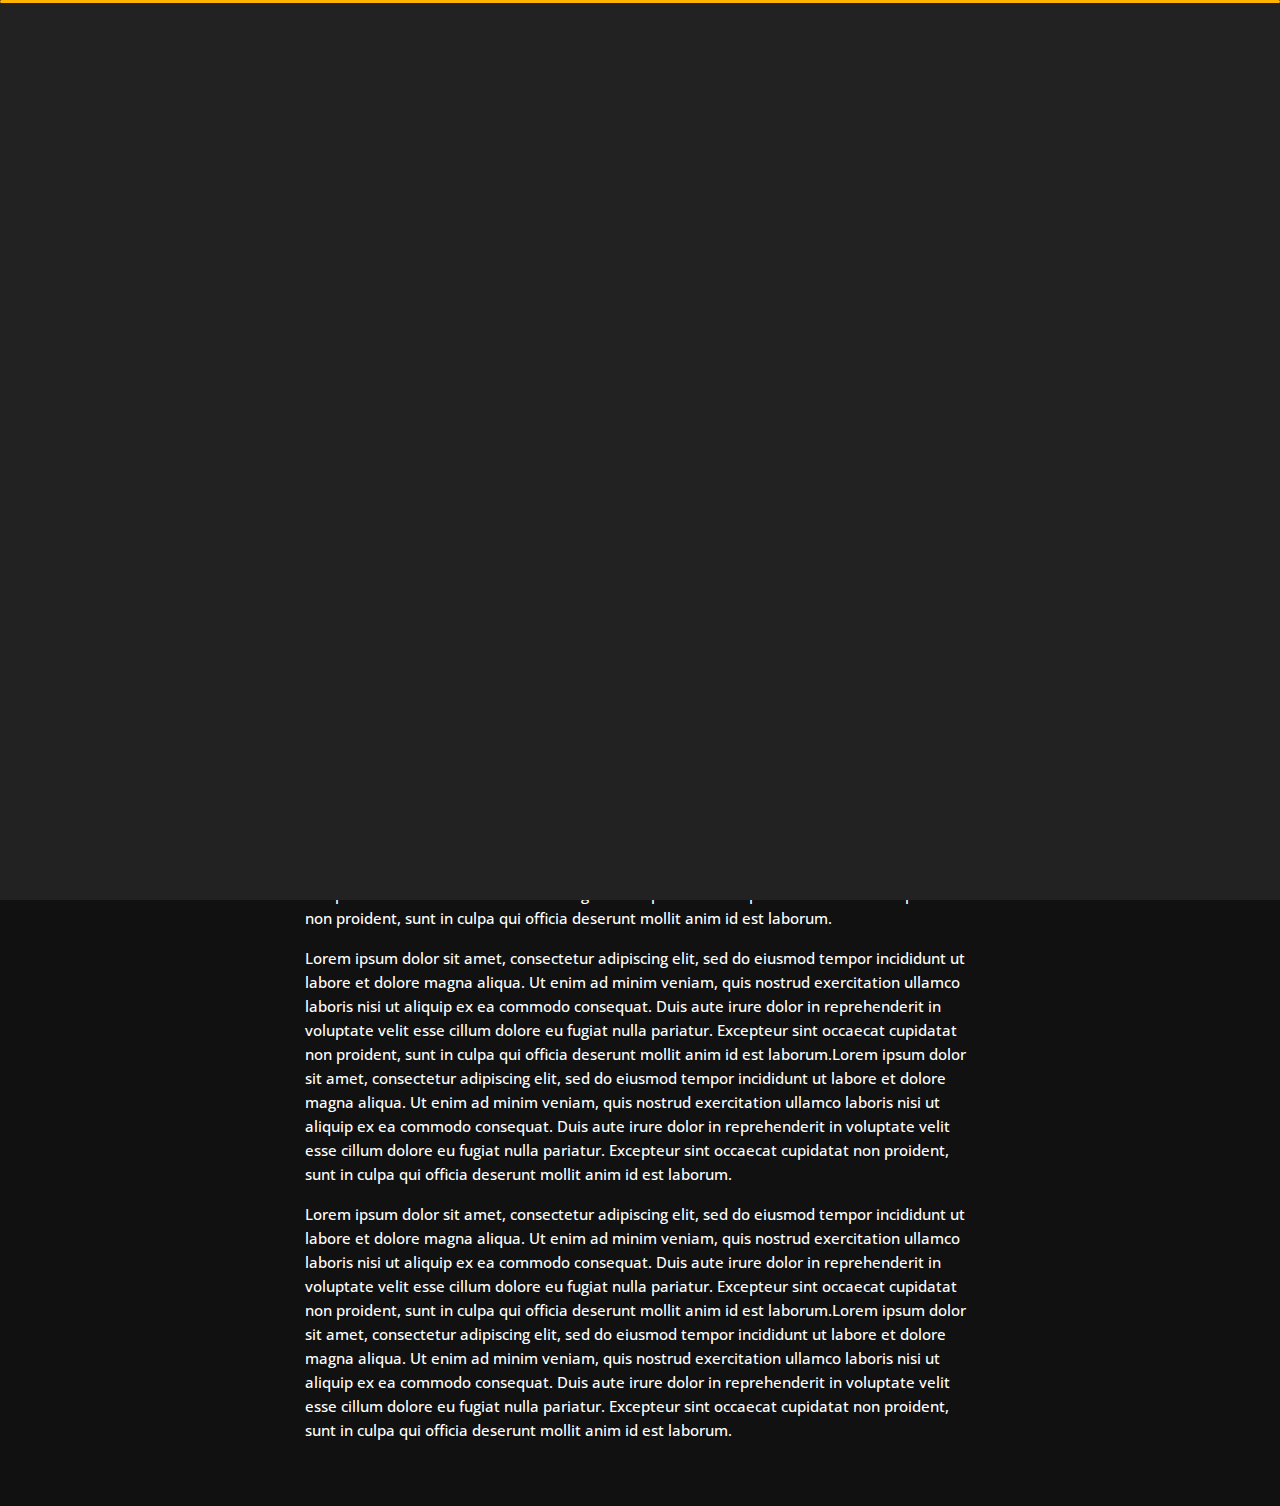
<file: blog-post.html>
<!DOCTYPE html>
<html lang="en">


<head>
    <meta charset="utf-8">
    <title>Blog-Pulkit</title>
    <meta name="viewport" content="width=device-width, initial-scale=1">

    <!-- Template Google Fonts -->
    <link href="https://fonts.googleapis.com/css?family=Poppins:400,400i,500,500i,600,600i,700,700i,800,800i,900,900i" rel="stylesheet">
    <link href="https://fonts.googleapis.com/css?family=Open+Sans:300,400,400i,600,600i,700" rel="stylesheet">

    <!-- Template CSS Files -->
    <link href="css/bootstrap.min.css" rel="stylesheet">
    <link href="css/preloader.min.css" rel="stylesheet">
    <link href="css/circle.css" rel="stylesheet">
    <link href="css/font-awesome.min.css" rel="stylesheet">
    <link href="css/fm.revealator.jquery.min.css" rel="stylesheet">
    <link href="css/style.css" rel="stylesheet">

    <!-- CSS Skin File -->
    <link href="css/skins/yellow.css" rel="stylesheet">

    <link rel="shortcut icon" href="images/favicon.png">

    <!-- Live Style Switcher - demo only -->
    <link rel="alternate stylesheet" type="text/css" title="blue" href="css/skins/blue.css" />
    <link rel="alternate stylesheet" type="text/css" title="green" href="css/skins/green.css" />
    <link rel="alternate stylesheet" type="text/css" title="yellow" href="css/skins/yellow.css" />
    <link rel="alternate stylesheet" type="text/css" title="blueviolet" href="css/skins/blueviolet.css" />
    <link rel="alternate stylesheet" type="text/css" title="goldenrod" href="css/skins/goldenrod.css" />
    <link rel="alternate stylesheet" type="text/css" title="magenta" href="css/skins/magenta.css" />
    <link rel="alternate stylesheet" type="text/css" title="orange" href="css/skins/orange.css" />
    <link rel="alternate stylesheet" type="text/css" title="purple" href="css/skins/purple.css" />
    <link rel="alternate stylesheet" type="text/css" title="red" href="css/skins/red.css" />
    <link rel="alternate stylesheet" type="text/css" title="yellowgreen" href="css/skins/yellowgreen.css" />
    <link rel="stylesheet" type="text/css" href="css/styleswitcher.css" />

    <!-- Modernizr JS File -->
    <script src="js/modernizr.custom.js"></script>
</head>

<body class="blog-post">
<!-- Live Style Switcher Starts - demo only -->
<div id="switcher" class="">
    <div class="content-switcher">
        <h4>STYLE SWITCHER</h4>
        <ul>
            <li>
                <a href="#" onclick="setActiveStyleSheet('purple');" title="purple" class="color"><img src="img/styleswitcher/purple.png" alt="purple"/></a>
            </li>
            <li>
                <a href="#" onclick="setActiveStyleSheet('red');" title="red" class="color"><img src="img/styleswitcher/red.png" alt="red"/></a>
            </li>
            <li>
                <a href="#" onclick="setActiveStyleSheet('blueviolet');" title="blueviolet" class="color"><img src="img/styleswitcher/blueviolet.png" alt="blueviolet"/></a>
            </li>
            <li>
                <a href="#" onclick="setActiveStyleSheet('blue');" title="blue" class="color"><img src="img/styleswitcher/blue.png" alt="blue"/></a>
            </li>
            <li>
                <a href="#" onclick="setActiveStyleSheet('goldenrod');" title="goldenrod" class="color"><img src="img/styleswitcher/goldenrod.png" alt="goldenrod"/></a>
            </li>
            <li>
                <a href="#" onclick="setActiveStyleSheet('magenta');" title="magenta" class="color"><img src="img/styleswitcher/magenta.png" alt="magenta"/></a>
            </li>
            <li>
                <a href="#" onclick="setActiveStyleSheet('yellowgreen');" title="yellowgreen" class="color"><img src="img/styleswitcher/yellowgreen.png" alt="yellowgreen"/></a>
            </li>
            <li>
                <a href="#" onclick="setActiveStyleSheet('orange');" title="orange" class="color"><img src="img/styleswitcher/orange.png" alt="orange"/></a>
            </li>
            <li>
                <a href="#" onclick="setActiveStyleSheet('green');" title="green" class="color"><img src="img/styleswitcher/green.png" alt="green"/></a>
            </li>
            <li>
                <a href="#" onclick="setActiveStyleSheet('yellow');" title="yellow" class="color"><img src="img/styleswitcher/yellow.png" alt="yellow"/></a>
            </li>
        </ul>

       <div id="hideSwitcher">&times;</div>
    </div>
</div>
<div id="showSwitcher" class="styleSecondColor"><i class="fa fa-cog fa-spin"></i></div>
<!-- Live Style Switcher Ends - demo only -->
<!-- Header Starts -->
<header class="header" id="navbar-collapse-toggle">
    <!-- Fixed Navigation Starts -->
    <ul class="icon-menu d-none d-lg-block revealator-slideup revealator-once revealator-delay1">
        <li class="icon-box">
            <i class="fa fa-home"></i>
            <a href="home.html">
                <h2>Home</h2>
            </a>
        </li>
        <li class="icon-box">
            <i class="fa fa-user"></i>
            <a href="about.html">
                <h2>About</h2>
            </a>
        </li>
        <li class="icon-box">
            <i class="fa fa-briefcase"></i>
            <a href="portfolio.html">
                <h2>Portfolio</h2>
            </a>
        </li>
        <li class="icon-box">
            <i class="fa fa-envelope-open"></i>
            <a href="contact.html">
                <h2>Contact</h2>
            </a>
        </li>
        <li class="icon-box active">
            <i class="fa fa-comments"></i>
            <a href="blog.html">
                <h2>Blog</h2>
            </a>
        </li>
    </ul>
    <!-- Fixed Navigation Ends -->
    <!-- Mobile Menu Starts -->
    <nav role="navigation" class="d-block d-lg-none">
        <div id="menuToggle">
            <input type="checkbox" />
            <span></span>
            <span></span>
            <span></span>
            <ul class="list-unstyled" id="menu">
                <li><a href="index.html"><i class="fa fa-home"></i><span>Home</span></a></li>
                <li><a href="about.html"><i class="fa fa-user"></i><span>About</span></a></li>
                <li><a href="portfolio.html"><i class="fa fa-folder-open"></i><span>Portfolio</span></a></li>
                <li><a href="contact.html"><i class="fa fa-envelope-open"></i><span>Contact</span></a></li>
                <li class="active"><a href="blog.html"><i class="fa fa-comments"></i><span>Blog</span></a></li>
            </ul>
        </div>
    </nav>
    <!-- Mobile Menu Ends -->
</header>
<!-- Header Ends -->
<!-- Page Title Starts -->
<section class="title-section text-left text-sm-center revealator-slideup revealator-once revealator-delay1">
    <h1>my <span>blog</span></h1>
    <span class="title-bg">posts</span>
</section>
<!-- Page Title Ends -->
<!-- Main Content Starts -->
<section class="main-content revealator-slideup revealator-once revealator-delay1">
    <div class="container">
        <div class="row">
            <!-- Article Starts -->
            <article class="col-12">
                <!-- Meta Starts -->
                <div class="meta open-sans-font">
                    <span><i class="fa fa-user"></i> Pulkit</span>
                    <span class="date"><i class="fa fa-calendar"></i> 3 January 2021</span>
                    <span><i class="fa fa-tags"></i> wordpress, business, economy, design</span>
                </div>
                <!-- Meta Ends -->
                <!-- Article Content Starts -->
                <h1 class="text-uppercase text-capitalize">Everything You Need to Know About Web Accessibility</h1>
                <img src="img/blog/blog-post-1.jpg" class="img-fluid" alt="Blog image"/>
                <div class="blog-excerpt open-sans-font pb-5">
                    <p>Lorem ipsum dolor sit amet, consectetur adipiscing elit, sed do eiusmod tempor incididunt ut labore et dolore magna aliqua. Ut enim ad minim veniam, quis nostrud exercitation ullamco laboris nisi ut aliquip ex ea commodo consequat.
                        Duis aute irure dolor in reprehenderit in voluptate velit esse cillum dolore eu fugiat nulla pariatur. Excepteur sint occaecat cupidatat non proident, sunt in culpa qui officia deserunt mollit anim id est laborum.</p>
                    <p>Lorem ipsum dolor sit amet, consectetur adipiscing elit, sed do eiusmod tempor incididunt ut labore et dolore magna aliqua. Ut enim ad minim veniam, quis nostrud exercitation ullamco laboris nisi ut aliquip ex ea commodo consequat.
                        Duis aute irure dolor in reprehenderit in voluptate velit esse cillum dolore eu fugiat nulla pariatur. Excepteur sint occaecat cupidatat non proident, sunt in culpa qui officia deserunt mollit anim id est laborum.Lorem ipsum
                        dolor sit amet, consectetur adipiscing elit, sed do eiusmod tempor incididunt ut labore et dolore magna aliqua. Ut enim ad minim veniam, quis nostrud exercitation ullamco laboris nisi ut aliquip ex ea commodo consequat. Duis
                        aute irure dolor in reprehenderit in voluptate velit esse cillum dolore eu fugiat nulla pariatur. Excepteur sint occaecat cupidatat non proident, sunt in culpa qui officia deserunt mollit anim id est laborum.</p>
                    <p>Lorem ipsum dolor sit amet, consectetur adipiscing elit, sed do eiusmod tempor incididunt ut labore et dolore magna aliqua. Ut enim ad minim veniam, quis nostrud exercitation ullamco laboris nisi ut aliquip ex ea commodo consequat.
                        Duis aute irure dolor in reprehenderit in voluptate velit esse cillum dolore eu fugiat nulla pariatur. Excepteur sint occaecat cupidatat non proident, sunt in culpa qui officia deserunt mollit anim id est laborum.Lorem ipsum
                        dolor sit amet, consectetur adipiscing elit, sed do eiusmod tempor incididunt ut labore et dolore magna aliqua. Ut enim ad minim veniam, quis nostrud exercitation ullamco laboris nisi ut aliquip ex ea commodo consequat. Duis
                        aute irure dolor in reprehenderit in voluptate velit esse cillum dolore eu fugiat nulla pariatur. Excepteur sint occaecat cupidatat non proident, sunt in culpa qui officia deserunt mollit anim id est laborum.</p>
                </div>
                <!-- Article Content Ends -->
            </article>
            <!-- Article Ends -->
        </div>
    </div>
</section>
<!-- Template JS Files -->
<script src="js/jquery-3.5.0.min.js"></script>
<script src="js/styleswitcher.js"></script>
<script src="js/preloader.min.js"></script>
<script src="js/fm.revealator.jquery.min.js"></script>
<script src="js/imagesloaded.pkgd.min.js"></script>
<script src="js/masonry.pkgd.min.js"></script>
<script src="js/classie.js"></script>
<script src="js/cbpGridGallery.js"></script>
<script src="js/jquery.hoverdir.js"></script>
<script src="js/popper.min.js"></script>
<script src="js/bootstrap.js"></script>
<script src="js/custom.js"></script>

</body>


</html>
</file>
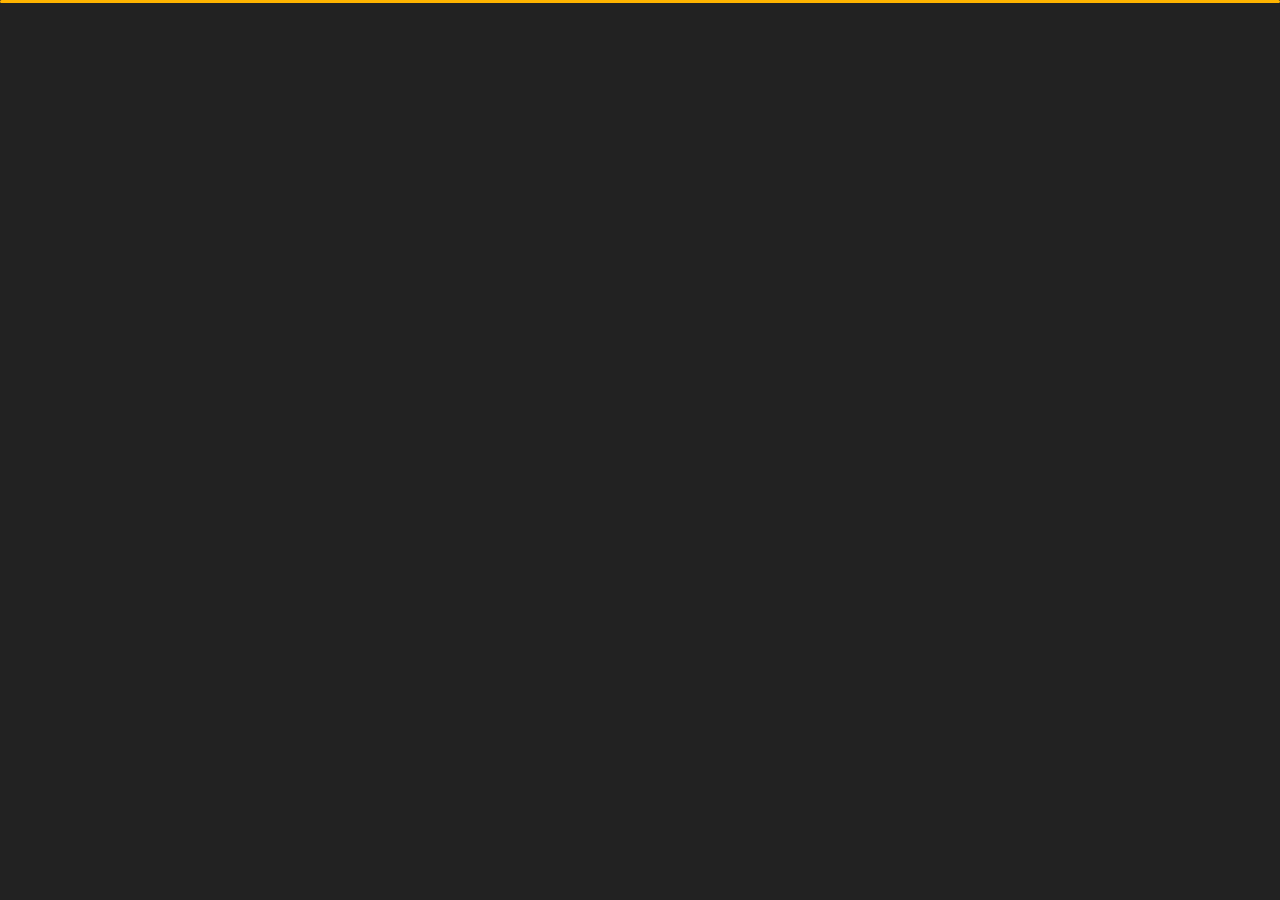
<file: contact.html>
<!DOCTYPE html>
<html lang="en">


<head>
    <meta charset="utf-8">
    <title>Contact-Krishan</title>
    <meta name="viewport" content="width=device-width, initial-scale=1">

    <!-- Template Google Fonts -->
    <link href="https://fonts.googleapis.com/css?family=Poppins:400,400i,500,500i,600,600i,700,700i,800,800i,900,900i" rel="stylesheet">
    <link href="https://fonts.googleapis.com/css?family=Open+Sans:300,400,400i,600,600i,700" rel="stylesheet">

    <!-- Template CSS Files -->
    <link href="css/bootstrap.min.css" rel="stylesheet">
    <link href="css/preloader.min.css" rel="stylesheet">
    <link href="css/circle.css" rel="stylesheet">
    <link href="css/font-awesome.min.css" rel="stylesheet">
    <link href="css/fm.revealator.jquery.min.css" rel="stylesheet">
    <link href="css/style.css" rel="stylesheet">

    <!-- CSS Skin File -->
    <link href="css/skins/yellow.css" rel="stylesheet">

    <link rel="shortcut icon" href="">

    <!-- Live Style Switcher - demo only -->
    <link rel="alternate stylesheet" type="text/css" title="blue" href="css/skins/blue.css" />
    <link rel="alternate stylesheet" type="text/css" title="green" href="css/skins/green.css" />
    <link rel="alternate stylesheet" type="text/css" title="yellow" href="css/skins/yellow.css" />
    <link rel="alternate stylesheet" type="text/css" title="blueviolet" href="css/skins/blueviolet.css" />
    <link rel="alternate stylesheet" type="text/css" title="goldenrod" href="css/skins/goldenrod.css" />
    <link rel="alternate stylesheet" type="text/css" title="magenta" href="css/skins/magenta.css" />
    <link rel="alternate stylesheet" type="text/css" title="orange" href="css/skins/orange.css" />
    <link rel="alternate stylesheet" type="text/css" title="purple" href="css/skins/purple.css" />
    <link rel="alternate stylesheet" type="text/css" title="red" href="css/skins/red.css" />
    <link rel="alternate stylesheet" type="text/css" title="yellowgreen" href="css/skins/yellowgreen.css" />
    <link rel="stylesheet" type="text/css" href="css/styleswitcher.css" />

    <!-- Modernizr JS File -->
    <script src="js/modernizr.custom.js"></script>
</head>

<body class="contact">
<!-- Live Style Switcher Starts - demo only -->
<div id="switcher" class="">
    <div class="content-switcher">
        <h4>STYLE SWITCHER</h4>
        <ul>
            <li>
                <a href="#" onclick="setActiveStyleSheet('purple');" title="purple" class="color"><img src="img/styleswitcher/purple.png" alt="purple"/></a>
            </li>
            <li>
                <a href="#" onclick="setActiveStyleSheet('red');" title="red" class="color"><img src="img/styleswitcher/red.png" alt="red"/></a>
            </li>
            <li>
                <a href="#" onclick="setActiveStyleSheet('blueviolet');" title="blueviolet" class="color"><img src="img/styleswitcher/blueviolet.png" alt="blueviolet"/></a>
            </li>
            <li>
                <a href="#" onclick="setActiveStyleSheet('blue');" title="blue" class="color"><img src="img/styleswitcher/blue.png" alt="blue"/></a>
            </li>
            <li>
                <a href="#" onclick="setActiveStyleSheet('goldenrod');" title="goldenrod" class="color"><img src="img/styleswitcher/goldenrod.png" alt="goldenrod"/></a>
            </li>
            <li>
                <a href="#" onclick="setActiveStyleSheet('magenta');" title="magenta" class="color"><img src="img/styleswitcher/magenta.png" alt="magenta"/></a>
            </li>
            <li>
                <a href="#" onclick="setActiveStyleSheet('yellowgreen');" title="yellowgreen" class="color"><img src="img/styleswitcher/yellowgreen.png" alt="yellowgreen"/></a>
            </li>
            <li>
                <a href="#" onclick="setActiveStyleSheet('orange');" title="orange" class="color"><img src="img/styleswitcher/orange.png" alt="orange"/></a>
            </li>
            <li>
                <a href="#" onclick="setActiveStyleSheet('green');" title="green" class="color"><img src="img/styleswitcher/green.png" alt="green"/></a>
            </li>
            <li>
                <a href="#" onclick="setActiveStyleSheet('yellow');" title="yellow" class="color"><img src="img/styleswitcher/yellow.png" alt="yellow"/></a>
            </li>
        </ul>

        <div id="hideSwitcher">&times;</div>
    </div>
</div>
<div id="showSwitcher" class="styleSecondColor"><i class="fa fa-cog fa-spin"></i></div>
<!-- Live Style Switcher Ends - demo only -->
<!-- Header Starts -->
<header class="header" id="navbar-collapse-toggle">
    <!-- Fixed Navigation Starts -->
    <ul class="icon-menu d-none d-lg-block revealator-slideup revealator-once revealator-delay1">
        <li class="icon-box">
            <i class="fa fa-home"></i>
            <a href="home.html">
                <h2>Home</h2>
            </a>
        </li>
        <li class="icon-box">
            <i class="fa fa-user"></i>
            <a href="about.html">
                <h2>About</h2>
            </a>
        </li>
        <li class="icon-box">
            <i class="fa fa-briefcase"></i>
            <a href="portfolio.html">
                <h2>Portfolio</h2>
            </a>
        </li>
        <li class="icon-box active">
            <i class="fa fa-envelope-open"></i>
            <a href="contact.html">
                <h2>Contact</h2>
            </a>
        </li>
        <li class="icon-box">
            <i class="fa fa-comments"></i>
            <a href="blog.html">
                <h2>Blog</h2>
            </a>
        </li>
    </ul>
    <!-- Fixed Navigation Ends -->
    <!-- Mobile Menu Starts -->
    <nav role="navigation" class="d-block d-lg-none">
        <div id="menuToggle">
            <input type="checkbox" />
            <span></span>
            <span></span>
            <span></span>
            <ul class="list-unstyled" id="menu">
                <li><a href="index.html"><i class="fa fa-home"></i><span>Home</span></a></li>
                <li><a href="about.html"><i class="fa fa-user"></i><span>About</span></a></li>
                <li><a href="portfolio.html"><i class="fa fa-folder-open"></i><span>Portfolio</span></a></li>
                <li class="active"><a href="contact.html"><i class="fa fa-envelope-open"></i><span>Contact</span></a></li>
                <li><a href="blog.html"><i class="fa fa-comments"></i><span>Blog</span></a></li>
            </ul>
        </div>
    </nav>
    <!-- Mobile Menu Ends -->
</header>
<!-- Header Ends -->
<!-- Page Title Starts -->
<section class="title-section text-left text-sm-center revealator-slideup revealator-once revealator-delay1">
    <h1>get in <span>touch</span></h1>
    <span class="title-bg">contact</span>
</section>
<!-- Page Title Ends -->
<!-- Main Content Starts -->
<section class="main-content revealator-slideup revealator-once revealator-delay1">
    <div class="container">
        <div class="row">
            <!-- Left Side Starts -->
            <div class="col-12 col-lg-4">
                <h3 class="text-uppercase custom-title mb-0 ft-wt-600 pb-3"></h3>
                <p class="open-sans-font mb-3">Feel free to get in touch with me. I am always open to discussing new projects, creative ideas or opportunities to be part of your visions.</p>
                <p class="open-sans-font custom-span-contact position-relative">
                    <i class="fa fa-envelope-open position-absolute"></i>
                    <span class="d-block">mail</span>pathakkrishanaps@gmail.com
                </p>
                <p class="open-sans-font custom-span-contact position-relative">
                    <i class="fa fa-phone-square position-absolute"></i>
                    <span class="d-block">call</span>7827041366
                </p>
                <ul class="social list-unstyled pt-1 mb-5">
                    <li class="codepen"><a title="Instagram" target="_blank" href="https://www.instagram.com/krishan_003/"><i class="fa fa-instagram"></i></a>
                    </li>
                    <li class="linkedin"><a title="Linkedin" target="_blank" href="https://www.linkedin.com/in/krishan-pathak-b8bb80192/"><i class="fa fa-linkedin"></i></a>
                    </li>
                    <li class="github"><a title="Github" target="_blank" href="https://github.com/krishan821"><i class="fa fa-github"></i></a>
                    </li>
                    <li class="telegram"><a title="Behance" target="_blank" href="https://www.behance.net/krishanpathak"><i class="fa fa-behance"></i></a>
                    </li>
                </ul>
            </div>
            <!-- Left Side Ends -->
            <!-- Contact Form Starts -->
            <div class="col-12 col-lg-8">
                <form id="contactform" class="contactform" method="post" name="google-sheet">
                    <div class="contactform">
                        <div class="row">
                            <div class="col-12 col-md-4">
                                <input type="text" name="Name" placeholder="YOUR NAME" value="" required=""/>
                            </div>
                            <div class="col-12 col-md-4">
                                <input type="email" name="Email" placeholder="YOUR EMAIL" value="" required=""/>
                            </div>
                            <div class="col-12">
                                <textarea name="Phone" placeholder="YOUR MESSAGE" value="" required=""></textarea>
                                <button type="submit" onclick="clearForm()" name="submit" value="Login" class="btn btn-contact">Send Message</button>
                            </div>
                            <div class="col-12 form-message">
                                <span class="output_message text-center font-weight-600 text-uppercase"></span>
                            </div>
                        </div>
                    </div>
                </form>
            </div>
            <!-- Contact Form Ends -->
        </div>
    </div>

</section>
<!-- Template JS Files -->
<script src="js/jquery-3.5.0.min.js"></script>
<script src="js/styleswitcher.js"></script>
<script src="js/preloader.min.js"></script>
<script src="js/fm.revealator.jquery.min.js"></script>
<script src="js/imagesloaded.pkgd.min.js"></script>
<script src="js/masonry.pkgd.min.js"></script>
<script src="js/classie.js"></script>
<script src="js/cbpGridGallery.js"></script>
<script src="js/jquery.hoverdir.js"></script>
<script src="js/popper.min.js"></script>
<script src="js/bootstrap.js"></script>
<script src="js/custom.js"></script>
    
    <!--Google Sheets-->
<script>
            const scriptURL = 'https://script.google.com/macros/s/AKfycbya38DcPJ8H1cvk28202fn64RXglsrfd6PD5a7ojv7XaYxzwH1f/exec'
            const form = document.forms['google-sheet']
          
            form.addEventListener('submit', e => {
              e.preventDefault()
              fetch(scriptURL, { method: 'POST', body: new FormData(form)})
                .catch(error => console.error('Error!', error.message))
            })
</script>

    <!-- Delay and Clear form  -->
<script>
        function clearForm() {
            setTimeout(function () {
                document.getElementById("contactform").reset();
            }, 100);
        }

</script>

</body>


</html>
</file>
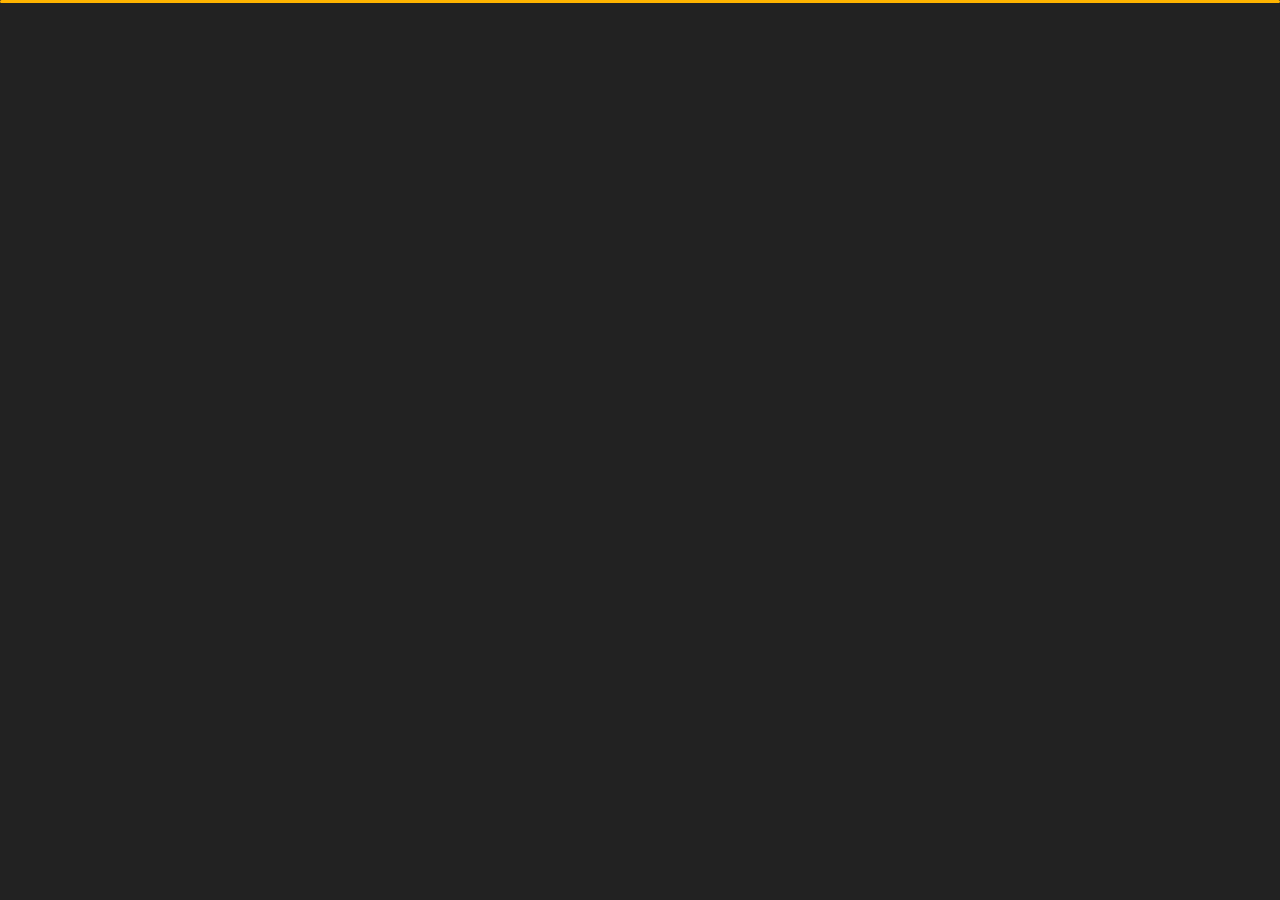
<file: home.html>
﻿<!DOCTYPE html>
<html lang="en">

<head>
    <meta charset="utf-8">
    <title>Home-Krishan</title>
    <meta name="viewport" content="width=device-width, initial-scale=1">
    <meta name="description" content="Krishan is a Full stack developer"/>

    <!-- Template Google Fonts -->
    <link href="https://fonts.googleapis.com/css?family=Poppins:400,400i,500,500i,600,600i,700,700i,800,800i,900,900i" rel="stylesheet">
    <link href="https://fonts.googleapis.com/css?family=Open+Sans:300,400,400i,600,600i,700" rel="stylesheet">

    <!-- Template CSS Files -->
    <link href="css/bootstrap.min.css" rel="stylesheet">
    <link href="css/preloader.min.css" rel="stylesheet">
    <link href="css/circle.css" rel="stylesheet">
    <link href="css/font-awesome.min.css" rel="stylesheet">
    <link href="css/fm.revealator.jquery.min.css" rel="stylesheet">
    <link href="css/style.css" rel="stylesheet">

    <!-- CSS Skin File -->
    <link href="css/skins/yellow.css" rel="stylesheet">

    <link rel="shortcut icon" href="images/favicon.png">

    <!-- Live Style Switcher - demo only -->
    <link rel="alternate stylesheet" type="text/css" title="blue" href="css/skins/blue.css" />
    <link rel="alternate stylesheet" type="text/css" title="green" href="css/skins/green.css" />
    <link rel="alternate stylesheet" type="text/css" title="yellow" href="css/skins/yellow.css" />
    <link rel="alternate stylesheet" type="text/css" title="blueviolet" href="css/skins/blueviolet.css" />
    <link rel="alternate stylesheet" type="text/css" title="goldenrod" href="css/skins/goldenrod.css" />
    <link rel="alternate stylesheet" type="text/css" title="magenta" href="css/skins/magenta.css" />
    <link rel="alternate stylesheet" type="text/css" title="orange" href="css/skins/orange.css" />
    <link rel="alternate stylesheet" type="text/css" title="purple" href="css/skins/purple.css" />
    <link rel="alternate stylesheet" type="text/css" title="red" href="css/skins/red.css" />
    <link rel="alternate stylesheet" type="text/css" title="yellowgreen" href="css/skins/yellowgreen.css" />
    <link rel="stylesheet" type="text/css" href="css/styleswitcher.css" />

    <!-- Modernizr JS File -->
    <script src="js/modernizr.custom.js"></script>
</head>

<body class="home">
    <!-- Live Style Switcher Starts - demo only -->
    <div id="switcher" class="">
        <div class="content-switcher">
            <h4>STYLE SWITCHER</h4>
            <ul>
                <li>
                    <a href="#" onclick="setActiveStyleSheet('purple');" title="purple" class="color"><img src="img/styleswitcher/purple.png" alt="purple"/></a>
                </li>
                <li>
                    <a href="#" onclick="setActiveStyleSheet('red');" title="red" class="color"><img src="img/styleswitcher/red.png" alt="red"/></a>
                </li>
                <li>
                    <a href="#" onclick="setActiveStyleSheet('blueviolet');" title="blueviolet" class="color"><img src="img/styleswitcher/blueviolet.png" alt="blueviolet"/></a>
                </li>
                <li>
                    <a href="#" onclick="setActiveStyleSheet('blue');" title="blue" class="color"><img src="img/styleswitcher/blue.png" alt="blue"/></a>
                </li>
                <li>
                    <a href="#" onclick="setActiveStyleSheet('goldenrod');" title="goldenrod" class="color"><img src="img/styleswitcher/goldenrod.png" alt="goldenrod"/></a>
                </li>
                <li>
                    <a href="#" onclick="setActiveStyleSheet('magenta');" title="magenta" class="color"><img src="img/styleswitcher/magenta.png" alt="magenta"/></a>
                </li>
                <li>
                    <a href="#" onclick="setActiveStyleSheet('yellowgreen');" title="yellowgreen" class="color"><img src="img/styleswitcher/yellowgreen.png" alt="yellowgreen"/></a>
                </li>
                <li>
                    <a href="#" onclick="setActiveStyleSheet('orange');" title="orange" class="color"><img src="img/styleswitcher/orange.png" alt="orange"/></a>
                </li>
                <li>
                    <a href="#" onclick="setActiveStyleSheet('green');" title="green" class="color"><img src="img/styleswitcher/green.png" alt="green"/></a>
                </li>
                <li>
                    <a href="#" onclick="setActiveStyleSheet('yellow');" title="yellow" class="color"><img src="img/styleswitcher/yellow.png" alt="yellow"/></a>
                </li>
            </ul>
            <div id="hideSwitcher">&times;</div>
        </div>
    </div>
    <div id="showSwitcher" class="styleSecondColor"><i class="fa fa-cog fa-spin"></i></div>
    <!-- Live Style Switcher Ends - demo only -->
    <!-- Header Starts -->
    <header class="header" id="navbar-collapse-toggle">
        <!-- Fixed Navigation Starts -->
        <ul class="icon-menu d-none d-lg-block revealator-slideup revealator-once revealator-delay1">
            <li class="icon-box active">
                <i class="fa fa-home"></i>
                <a href="home.html">
                    <h2>Home</h2>
                </a>
            </li>
            <li class="icon-box">
                <i class="fa fa-user"></i>
                <a href="about.html">
                    <h2>About</h2>
                </a>
            </li>
            <li class="icon-box">
                <i class="fa fa-briefcase"></i>
                <a href="portfolio.html">
                    <h2>Portfolio</h2>
                </a>
            </li>
            <li class="icon-box">
                <i class="fa fa-envelope-open"></i>
                <a href="contact.html">
                    <h2>Contact</h2>
                </a>
            </li>
            <li class="icon-box">
                <i class="fa fa-comments"></i>
                <a href="blog.html">
                    <h2>Blog</h2>
                </a>
            </li>
        </ul>
        <!-- Fixed Navigation Ends -->
        <!-- Mobile Menu Starts -->
        <nav role="navigation" class="d-block d-lg-none">
            <div id="menuToggle">
                <input type="checkbox" />
                <span></span>
                <span></span>
                <span></span>
                <ul class="list-unstyled" id="menu">
                    <li class="active"><a href="index.html"><i class="fa fa-home"></i><span>Home</span></a></li>
                    <li><a href="about.html"><i class="fa fa-user"></i><span>About</span></a></li>
                    <li><a href="portfolio.html"><i class="fa fa-folder-open"></i><span>Portfolio</span></a></li>
                    <li><a href="contact.html"><i class="fa fa-envelope-open"></i><span>Contact</span></a></li>
                    <li><a href="blog.html"><i class="fa fa-comments"></i><span>Blog</span></a></li>
                </ul>
            </div>
        </nav>
        <!-- Mobile Menu Ends -->
    </header>
    <!-- Header Ends -->
    
    <!-- Main Content Starts -->
    <section class="container-fluid main-container container-home p-0 revealator-slideup revealator-once revealator-delay1">
        <div class="color-block d-none d-lg-block"></div>
        <div class="row home-details-container align-items-center">
            <div class="col-lg-4 bg position-fixed d-none d-lg-block"></div>
            <div class="col-12 col-lg-8 offset-lg-4 home-details text-left text-sm-center text-lg-left">
                <div>
                    <img src="images/WhatsApp Image 2021-08-02 at 12.17.44 PM (1).jpeg" class="img-fluid main-img-mobile d-none d-sm-block d-lg-none" alt="my picture" />
                    <h6 class="text-uppercase open-sans-font mb-0 d-block d-sm-none d-lg-block">Hey there 👋!</h6>
                    <h1 class="text-uppercase poppins-font"><span>I'm</span> Krishan Pathak</h1>
                    <p class="open-sans-font">I’m Krishan Pathak third year undergrad student pursuing Computer Science and Business Systems, Aspiring UI/UX Designer and a Web Developer by profession. Being an innovator and a creative person I always liked to play with user interfaces of various apps and websites and test them & improvise them with better user experience for better results.</p>
                    <a href="index.html" class="btn btn-about">Back to the start page</a>
                </div>
            </div>
        </div>
    </section>
    <!-- Main Content Ends -->

    <!-- Template JS Files -->
    <script src="js/jquery-3.5.0.min.js"></script>
    <script src="js/styleswitcher.js"></script>
    <script src="js/preloader.min.js"></script>
    <script src="js/fm.revealator.jquery.min.js"></script>
    <script src="js/imagesloaded.pkgd.min.js"></script>
    <script src="js/masonry.pkgd.min.js"></script>
    <script src="js/classie.js"></script>
    <script src="js/cbpGridGallery.js"></script>
    <script src="js/jquery.hoverdir.js"></script>
    <script src="js/popper.min.js"></script>
    <script src="js/bootstrap.js"></script>
    <script src="js/custom.js"></script>

    <!-- Global site tag (gtag.js) - Google Analytics -->
    <script async src="https://www.googletagmanager.com/gtag/js?id=G-YNMWQ8TBR0"></script>
    <script>
        window.dataLayer = window.dataLayer || [];
        function gtag() { dataLayer.push(arguments); }
        gtag('js', new Date());

        gtag('config', 'G-YNMWQ8TBR0');
    </script>
    
</body>

</html>
</file>
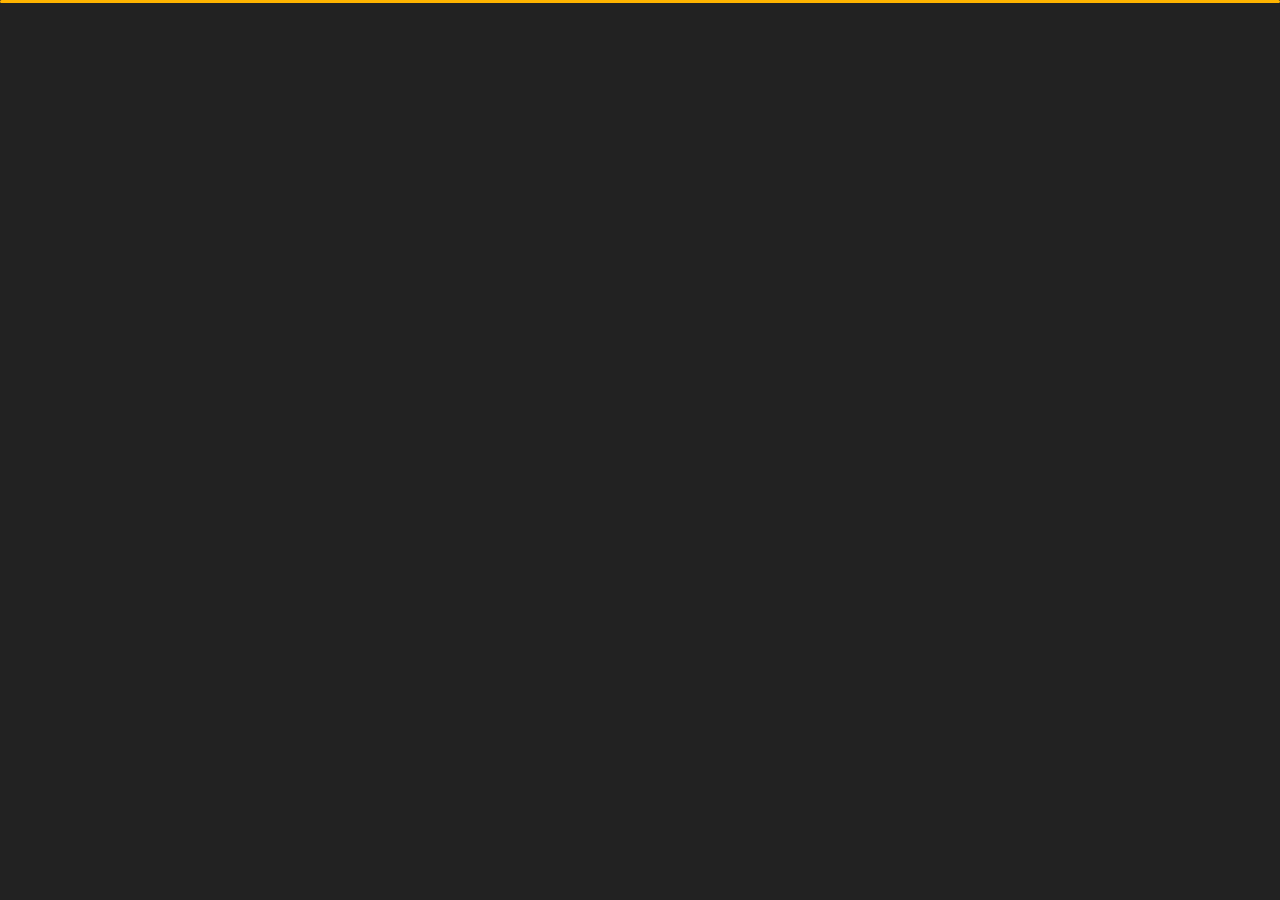
<file: portfolio.html>
<!DOCTYPE html>
<html lang="en">


<head>
    <meta charset="utf-8">
    <title>Portfolio-Krishan</title>
    <meta name="viewport" content="width=device-width, initial-scale=1">

    <!-- Template Google Fonts -->
    <link href="https://fonts.googleapis.com/css?family=Poppins:400,400i,500,500i,600,600i,700,700i,800,800i,900,900i" rel="stylesheet">
    <link href="https://fonts.googleapis.com/css?family=Open+Sans:300,400,400i,600,600i,700" rel="stylesheet">

    <!-- Template CSS Files -->
    <link href="css/bootstrap.min.css" rel="stylesheet">
    <link href="css/preloader.min.css" rel="stylesheet">
    <link href="css/circle.css" rel="stylesheet">
    <link href="css/font-awesome.min.css" rel="stylesheet">
    <link href="css/fm.revealator.jquery.min.css" rel="stylesheet">
    <link href="css/style.css" rel="stylesheet">

    <!-- CSS Skin File -->
    <link href="css/skins/yellow.css" rel="stylesheet">

    <link rel="shortcut icon" href="">

    <!-- Live Style Switcher - demo only -->
    <link rel="alternate stylesheet" type="text/css" title="blue" href="css/skins/blue.css" />
    <link rel="alternate stylesheet" type="text/css" title="green" href="css/skins/green.css" />
    <link rel="alternate stylesheet" type="text/css" title="yellow" href="css/skins/yellow.css" />
    <link rel="alternate stylesheet" type="text/css" title="blueviolet" href="css/skins/blueviolet.css" />
    <link rel="alternate stylesheet" type="text/css" title="goldenrod" href="css/skins/goldenrod.css" />
    <link rel="alternate stylesheet" type="text/css" title="magenta" href="css/skins/magenta.css" />
    <link rel="alternate stylesheet" type="text/css" title="orange" href="css/skins/orange.css" />
    <link rel="alternate stylesheet" type="text/css" title="purple" href="css/skins/purple.css" />
    <link rel="alternate stylesheet" type="text/css" title="red" href="css/skins/red.css" />
    <link rel="alternate stylesheet" type="text/css" title="yellowgreen" href="css/skins/yellowgreen.css" />
    <link rel="stylesheet" type="text/css" href="css/styleswitcher.css" />

    <!-- Modernizr JS File -->
    <script src="js/modernizr.custom.js"></script>
</head>

<body class="portfolio">
<!-- Live Style Switcher Starts - demo only -->
<div id="switcher" class="">
    <div class="content-switcher">
        <h4>STYLE SWITCHER</h4>
        <ul>
            <li>
                <a href="#" onclick="setActiveStyleSheet('purple');" title="purple" class="color"><img src="img/styleswitcher/purple.png" alt="purple"/></a>
            </li>
            <li>
                <a href="#" onclick="setActiveStyleSheet('red');" title="red" class="color"><img src="img/styleswitcher/red.png" alt="red"/></a>
            </li>
            <li>
                <a href="#" onclick="setActiveStyleSheet('blueviolet');" title="blueviolet" class="color"><img src="img/styleswitcher/blueviolet.png" alt="blueviolet"/></a>
            </li>
            <li>
                <a href="#" onclick="setActiveStyleSheet('blue');" title="blue" class="color"><img src="img/styleswitcher/blue.png" alt="blue"/></a>
            </li>
            <li>
                <a href="#" onclick="setActiveStyleSheet('goldenrod');" title="goldenrod" class="color"><img src="img/styleswitcher/goldenrod.png" alt="goldenrod"/></a>
            </li>
            <li>
                <a href="#" onclick="setActiveStyleSheet('magenta');" title="magenta" class="color"><img src="img/styleswitcher/magenta.png" alt="magenta"/></a>
            </li>
            <li>
                <a href="#" onclick="setActiveStyleSheet('yellowgreen');" title="yellowgreen" class="color"><img src="img/styleswitcher/yellowgreen.png" alt="yellowgreen"/></a>
            </li>
            <li>
                <a href="#" onclick="setActiveStyleSheet('orange');" title="orange" class="color"><img src="img/styleswitcher/orange.png" alt="orange"/></a>
            </li>
            <li>
                <a href="#" onclick="setActiveStyleSheet('green');" title="green" class="color"><img src="img/styleswitcher/green.png" alt="green"/></a>
            </li>
            <li>
                <a href="#" onclick="setActiveStyleSheet('yellow');" title="yellow" class="color"><img src="img/styleswitcher/yellow.png" alt="yellow"/></a>
            </li>
        </ul>

        <div id="hideSwitcher">&times;</div>
    </div>
</div>
<div id="showSwitcher" class="styleSecondColor"><i class="fa fa-cog fa-spin"></i></div>
<!-- Live Style Switcher Ends - demo only -->
<!-- Header Starts -->
<header class="header" id="navbar-collapse-toggle">
    <!-- Fixed Navigation Starts -->
    <ul class="icon-menu d-none d-lg-block revealator-slideup revealator-once revealator-delay1">
        <li class="icon-box">
            <i class="fa fa-home"></i>
            <a href="home.html">
                <h2>Home</h2>
            </a>
        </li>
        <li class="icon-box">
            <i class="fa fa-user"></i>
            <a href="about.html">
                <h2>About</h2>
            </a>
        </li>
        <li class="icon-box active">
            <i class="fa fa-briefcase"></i>
            <a href="portfolio.html">
                <h2>Portfolio</h2>
            </a>
        </li>
        <li class="icon-box">
            <i class="fa fa-envelope-open"></i>
            <a href="contact.html">
                <h2>Contact</h2>
            </a>
        </li>
        <li class="icon-box">
            <i class="fa fa-comments"></i>
            <a href="blog.html">
                <h2>Blog</h2>
            </a>
        </li>
    </ul>
    <!-- Fixed Navigation Ends -->
    <!-- Mobile Menu Starts -->
    <nav role="navigation" class="d-block d-lg-none">
        <div id="menuToggle">
            <input type="checkbox" />
            <span></span>
            <span></span>
            <span></span>
            <ul class="list-unstyled" id="menu">
                <li><a href="index.html"><i class="fa fa-home"></i><span>Home</span></a></li>
                <li><a href="about.html"><i class="fa fa-user"></i><span>About</span></a></li>
                <li class="active"><a href="portfolio.html"><i class="fa fa-folder-open"></i><span>Portfolio</span></a></li>
                <li><a href="contact.html"><i class="fa fa-envelope-open"></i><span>Contact</span></a></li>
                <li><a href="blog.html"><i class="fa fa-comments"></i><span>Blog</span></a></li>
            </ul>
        </div>
    </nav>
    <!-- Mobile Menu Ends -->
</header>
<!-- Header Ends -->
<!-- Page Title Starts -->
<section class="title-section text-left text-sm-center revealator-slideup revealator-once revealator-delay1">
    <h1>my <span>portfolio</span></h1>
    <span class="title-bg">works</span>
</section>
<!-- Page Title Ends -->
<!-- Main Content Starts -->
<section class="main-content text-center revealator-slideup revealator-once revealator-delay1">
    <div id="grid-gallery" class="container grid-gallery">
        <!-- Portfolio Grid Starts -->
        <section class="grid-wrap">
            <ul class="row grid">
                <!-- Portfolio Item Starts -->
                <li>
                    <figure>
                        <img src="images/Untitled design (13).png" alt="Portolio Image" />
                        <div><span>UI DESIGN</span></div>
                    </figure>
                </li>
                <!-- Portfolio Item Ends -->
                <!-- Portfolio Item Starts -->
                <li>
                    <figure>
                        <img src="images/Untitled design (15).png" alt="Portolio Image" />
                        <div><span>UI DESIGN</span></div>
                    </figure>
                </li>
                <!-- Portfolio Item Ends -->
                <!-- Portfolio Item Starts -->
                <li>
                    <figure>
                        <img src="images/Untitled design (14).png" alt="Portolio Image" />
                        <div><span>UI DESIGN</span></div>
                    </figure>
                </li>
                <!-- Portfolio Item Ends -->
                <!-- Portfolio Item Starts -->
                <li>
                    <figure>
                        <img src="images/Coming.png" alt="Portolio Image" />
                        <div><span>COMING SOON..</span></div>
                    </figure>
                </li>
                <!-- Portfolio Item Ends -->
                <!-- Portfolio Item Starts -->
                
        </section>
        <!-- Portfolio Grid Ends -->
        <!-- Portfolio Details Starts -->
        <section class="slideshow">
            <ul>
                <!-- Portfolio Item Detail Starts -->
                <li>
                    <figure>
                        <!-- Project Details Starts -->
                        <figcaption>
                            <h3>EAT EASY APP UI Design</h3>
                            <div class="row open-sans-font">
                                <div class="col-12 col-sm-6 mb-2">
                                    <i class="fa fa-file-text-o pr-2"></i><span class="project-label">Project </span>: <span class="ft-wt-600 uppercase">UI design</span>
                                </div>
                                <div class="col-12 col-sm-6 mb-2">
                                    <i class="fa fa-user-o pr-2"></i><span class="project-label">Client </span>: <span class="ft-wt-600 uppercase">SELF</span>
                                </div>
                                <div class="col-12 col-sm-6 mb-2">
                                    <i class="fa fa-code pr-2"></i><span class="project-label">Technologies </span>: <span class="ft-wt-600 uppercase">Figma</span>
                                </div>
                                <div class="col-12 col-sm-6 mb-2">
                                    <i class="fa fa-external-link pr-2"></i><span class="project-label">Preview </span>: <span class="ft-wt-600 uppercase"><a href="https://www.behance.net/gallery/125168615/EAT-EASY" target="_blank">SHOW DESIGN</a></span>
                                </div>
                            </div>
                        </figcaption>
                        <!-- Project Details Ends -->
                        <!-- Main Project Content Starts -->
                        <img src="images/Untitled design (13).png" alt="Portolio Image" />
                        <!-- Main Project Content Ends -->
                    </figure>
                </li>
                <!-- Portfolio Item Detail Ends -->
                <!-- Portfolio Item Detail Starts -->
                <li>
                    <figure>
                        <!-- Project Details Starts -->
                        <figcaption>
                            <h3>Shopify APP UI Design</h3>
                            <div class="row open-sans-font">
                                <div class="col-6 mb-2">
                                    <i class="fa fa-file-text-o pr-2"></i><span class="project-label">Project </span>: <span class="ft-wt-600 uppercase">UI Design</span>
                                </div>
                                <div class="col-6 mb-2">
                                    <i class="fa fa-user-o pr-2"></i><span class="project-label">Client </span>: <span class="ft-wt-600 uppercase">EDUTECH ZILA</span>
                                </div>
                                <div class="col-6 mb-2">
                                    <i class="fa fa-code pr-2"></i><span class="project-label">Technologies </span>: <span class="ft-wt-600 uppercase">Figma</span>
                                </div>
                                <div class="col-6 mb-2">
                                    <i class="fa fa-external-link pr-2"></i><span class="project-label">Preview </span>: <span class="ft-wt-600 uppercase"><a href="https://www.behance.net/gallery/124892019/Shopify-APP" target="_blank">SHOW DESIGN</a></span>
                                </div>
                            </div>
                        </figcaption>
                        <!-- Project Details Ends -->
                        <!-- Main Project Content Starts -->
                        <img src="images/Untitled design (15).png" alt="Portolio Image" />
                        <!-- Main Project Content Ends -->
                    </figure>
                </li>
                <!-- Portfolio Item Detail Ends -->
                <!-- Portfolio Item Detail Starts -->
                <li>
                    <figure>
                        <!-- Project Details Starts -->
                        <figcaption>
                            <h3>Educational APP UI Design</h3>
                            <div class="row open-sans-font">
                                <div class="col-6 mb-2">
                                    <i class="fa fa-file-text-o pr-2"></i><span class="project-label">Project </span>: <span class="ft-wt-600 uppercase">UI DESIGN</span>
                                </div>
                                <div class="col-6 mb-2">
                                    <i class="fa fa-user-o pr-2"></i><span class="project-label">Client </span>: <span class="ft-wt-600 uppercase">SELF</span>
                                </div>
                                <div class="col-6 mb-2">
                                    <i class="fa fa-code pr-2"></i><span class="project-label">Langages </span>: <span class="ft-wt-600 uppercase">FIGMA</span>
                                </div>
                                <div class="col-6 mb-2">
                                    <i class="fa fa-external-link pr-2"></i><span class="project-label">Preview </span>: <span class="ft-wt-600 uppercase"><a href="https://www.behance.net/gallery/124919205/Educational-APP" target="_blank">SHOW DESIGN</a></span>
                                </div>
                            </div>
                        </figcaption>
                        <!-- Project Details Ends -->
                        <!-- Main Project Content Starts -->
                        
                            <!-- The slideshow -->
                            <img src="images/Untitled design (14).png" alt="Portolio Image" />
                        <!-- Main Project Content Ends -->
                    </figure>
                </li>
                <!-- Portfolio Item Detail Ends -->
                <!-- Portfolio Item Detail Starts -->
                <li>
                    <figure>
                        <!-- Project Details Starts -->
                        <figcaption>
                            <h3>Local Video Project</h3>
                            <div class="row open-sans-font">
                                <div class="col-6 mb-2">
                                    <i class="fa fa-file-text-o pr-2"></i><span class="project-label">Project </span>: <span class="ft-wt-600 uppercase"></span>
                                </div>
                                <div class="col-6 mb-2">
                                    <i class="fa fa-user-o pr-2"></i><span class="project-label">Client </span>: <span class="ft-wt-600 uppercase"></span>
                                </div>
                                <div class="col-6 mb-2">
                                    <i class="fa fa-code pr-2"></i><span class="project-label">Technologies</span>: <span class="ft-wt-600 uppercase"></span>
                                </div>
                                <div class="col-6 mb-2">
                                    <i class="fa fa-external-link pr-2"></i><span class="project-label">Preview </span>: <span class="ft-wt-600 uppercase"><a href="#" target="_blank"></a></span>
                                </div>
                            </div>
                        </figcaption>
                        <!-- Project Details Ends -->
                        <!-- Main Project Content Starts -->
                        <img src="images/Coming.png" alt="Portolio Image" />
                        <!-- Main Project Content Ends -->
                    </figure>
                </li>
                <!-- Portfolio Item Detail Ends -->
                <!-- Portfolio Item Detail Starts -->
                <li>
                    <figure>
                        <!-- Project Details Starts -->
                        <figcaption>
                            <h3>Image Project</h3>
                            <div class="row open-sans-font">
                                <div class="col-6 mb-2">
                                    <i class="fa fa-file-text-o pr-2"></i><span class="project-label">Project </span>: <span class="ft-wt-600 uppercase"></span>
                                </div>
                                <div class="col-6 mb-2">
                                    <i class="fa fa-user-o pr-2"></i><span class="project-label">Client </span>: <span class="ft-wt-600 uppercase"></span>
                                </div>
                                <div class="col-6 mb-2">
                                    <i class="fa fa-code pr-2"></i><span class="project-label">Languages </span>: <span class="ft-wt-600 uppercase"></span>
                                </div>
                                <div class="col-6 mb-2">
                                    <i class="fa fa-external-link pr-2"></i><span class="project-label">Preview </span>: <span class="ft-wt-600 uppercase"><a href="#" target="_blank"></a></span>
                                </div>
                            </div>
                        </figcaption>
                        <!-- Project Details Ends -->
                        <!-- Main Project Content Starts -->
                        <img src="images/Coming.png" alt="Portolio Image" />
                        <!-- Main Project Content Ends -->
                    </figure>
                </li>
                <!-- Portfolio Item Detail Ends -->
                <!-- Portfolio Item Detail Starts -->
                <li>
                    <figure>
                        <!-- Project Details Starts -->
                        <figcaption>
                            <h3>Image Project</h3>
                            <div class="row open-sans-font">
                                <div class="col-6 mb-2">
                                    <i class="fa fa-file-text-o pr-2"></i><span class="project-label">Project </span>: <span class="ft-wt-600 uppercase">Website</span>
                                </div>
                                <div class="col-6 mb-2">
                                    <i class="fa fa-user-o pr-2"></i><span class="project-label">Client </span>: <span class="ft-wt-600 uppercase">Khandurichin</span>
                                </div>
                                <div class="col-6 mb-2">
                                    <i class="fa fa-code pr-2"></i><span class="project-label">Langages </span>: <span class="ft-wt-600 uppercase">HTML, CSS, Javascript</span>
                                </div>
                                <div class="col-6 mb-2">
                                    <i class="fa fa-external-link pr-2"></i><span class="project-label">Preview </span>: <span class="ft-wt-600 uppercase"><a href="#" target="_blank">www.pulkitchamp.com</a></span>
                                </div>
                            </div>
                        </figcaption>
                        <!-- Project Details Ends -->
                        <!-- Main Project Content Starts -->
                        <img src="img/projects/project-6.jpg" alt="Portolio Image" />
                        <!-- Main Project Content Ends -->
                    </figure>
                </li>
                <!-- Portfolio Item Detail Ends -->
                <!-- Portfolio Item Detail Starts -->
                <li>
                    <figure>
                        <!-- Project Details Starts -->
                        <figcaption>
                            <h3>Image Project</h3>
                            <div class="row open-sans-font">
                                <div class="col-6 mb-2">
                                    <i class="fa fa-file-text-o pr-2"></i><span class="project-label">Project </span>: <span class="ft-wt-600 uppercase">Website</span>
                                </div>
                                <div class="col-6 mb-2">
                                    <i class="fa fa-user-o pr-2"></i><span class="project-label">Client </span>: <span class="ft-wt-600 uppercase">Aayanasura</span>
                                </div>
                                <div class="col-6 mb-2">
                                    <i class="fa fa-code pr-2"></i><span class="project-label">Langages </span>: <span class="ft-wt-600 uppercase">HTML, CSS, Javascript</span>
                                </div>
                                <div class="col-6 mb-2">
                                    <i class="fa fa-external-link pr-2"></i><span class="project-label">Preview </span>: <span class="ft-wt-600 uppercase"><a href="#" target="_blank">www.pulkitchamp.com</a></span>
                                </div>
                            </div>
                        </figcaption>
                        <!-- Project Details Ends -->
                        <!-- Main Project Content Starts -->
                        <img src="img/projects/project-7.jpg" alt="Portolio Image" />
                        <!-- Main Project Content Ends -->
                    </figure>
                </li>
                <!-- Portfolio Item Detail Ends -->
                <!-- Portfolio Item Detail Starts -->
                <li>
                    <figure>
                        <!-- Project Details Starts -->
                        <figcaption>
                            <h3>Image Project</h3>
                            <div class="row open-sans-font">
                                <div class="col-6 mb-2">
                                    <i class="fa fa-file-text-o pr-2"></i><span class="project-label">Project </span>: <span class="ft-wt-600 uppercase">Website</span>
                                </div>
                                <div class="col-6 mb-2">
                                    <i class="fa fa-user-o pr-2"></i><span class="project-label">Client </span>: <span class="ft-wt-600 uppercase">Yuvidumbo</span>
                                </div>
                                <div class="col-6 mb-2">
                                    <i class="fa fa-code pr-2"></i><span class="project-label">Langages </span>: <span class="ft-wt-600 uppercase">HTML, CSS, Javascript</span>
                                </div>
                                <div class="col-6 mb-2">
                                    <i class="fa fa-external-link pr-2"></i><span class="project-label">Preview </span>: <span class="ft-wt-600 uppercase"><a href="#" target="_blank">www.pulkitchamp.com</a></span>
                                </div>
                            </div>
                        </figcaption>
                        <!-- Project Details Ends -->
                        <!-- Main Project Content Starts -->
                        <img src="images/Coming.png" alt="Portolio Image" />
                        <!-- Main Project Content Ends -->
                    </figure>
                </li>
                <!-- Portfolio Item Detail Ends -->
                <!-- Portfolio Item Detail Starts -->
                <li>
                    <figure>
                        <!-- Project Details Starts -->
                        <figcaption>
                            <h3>Image Project</h3>
                            <div class="row open-sans-font">
                                <div class="col-6 mb-2">
                                    <i class="fa fa-file-text-o pr-2"></i><span class="project-label">Project </span>: <span class="ft-wt-600 uppercase">Website</span>
                                </div>
                                <div class="col-6 mb-2">
                                    <i class="fa fa-user-o pr-2"></i><span class="project-label">Client </span>: <span class="ft-wt-600 uppercase">Tanupasu</span>
                                </div>
                                <div class="col-6 mb-2">
                                    <i class="fa fa-code pr-2"></i><span class="project-label">Langages </span>: <span class="ft-wt-600 uppercase">HTML, CSS, Javascript</span>
                                </div>
                                <div class="col-6 mb-2">
                                    <i class="fa fa-external-link pr-2"></i><span class="project-label">Preview </span>: <span class="ft-wt-600 uppercase"><a href="#" target="_blank">www.pulkitchamp.com</a></span>
                                </div>
                            </div>
                        </figcaption>
                        <!-- Project Details Ends -->
                        <!-- Main Project Content Starts -->
                        <img src="img/projects/project-9.jpg" alt="Portolio Image" />
                        <!-- Main Project Content Ends -->
                    </figure>
                </li>
                <!-- Portfolio Item Detail Ends -->
            </ul>
            <!-- Portfolio Navigation Starts -->
            <nav>
                <span class="icon nav-prev"><img src="img/projects/navigation/left-arrow.png" alt="previous"></span>
                <span class="icon nav-next"><img src="img/projects/navigation/right-arrow.png" alt="next"></span>
                <span class="nav-close"><img src="img/projects/navigation/close-button.png" alt="close"> </span>
            </nav>
            <!-- Portfolio Navigation Ends -->
        </section>
    </div>
</section>
<!-- Main Content Ends -->

<!-- Template JS Files -->
<script src="js/jquery-3.5.0.min.js"></script>
<script src="js/styleswitcher.js"></script>
<script src="js/preloader.min.js"></script>
<script src="js/fm.revealator.jquery.min.js"></script>
<script src="js/imagesloaded.pkgd.min.js"></script>
<script src="js/masonry.pkgd.min.js"></script>
<script src="js/classie.js"></script>
<script src="js/cbpGridGallery.js"></script>
<script src="js/jquery.hoverdir.js"></script>
<script src="js/popper.min.js"></script>
<script src="js/bootstrap.js"></script>
<script src="js/custom.js"></script>

</body>

</html>
</file>
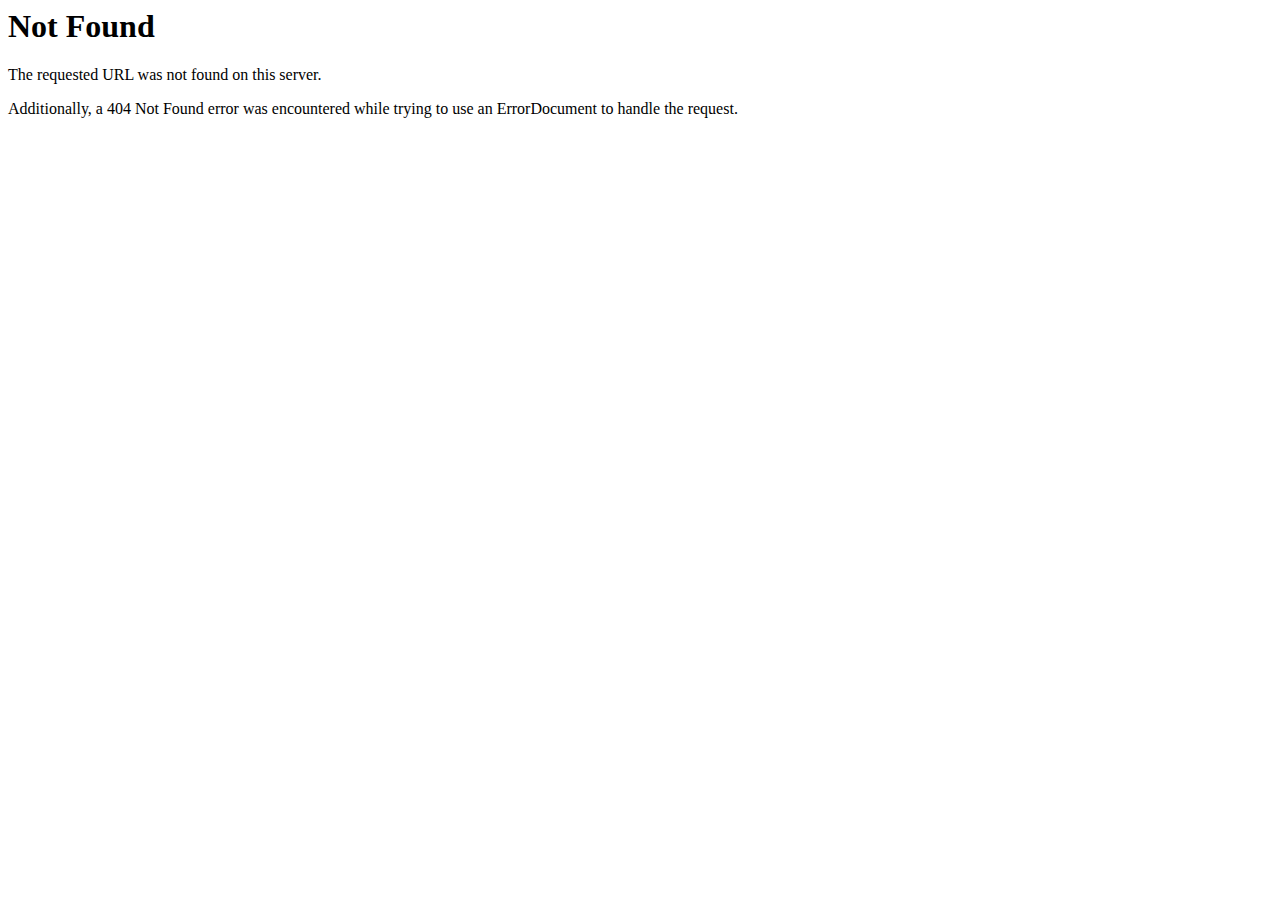
<file: fonts/materialdesignicons-webfontdf71.html>
<!DOCTYPE HTML PUBLIC "-//IETF//DTD HTML 2.0//EN">
<html><head>
<title>404 Not Found</title>
</head><body>
<h1>Not Found</h1>
<p>The requested URL was not found on this server.</p>
<p>Additionally, a 404 Not Found
error was encountered while trying to use an ErrorDocument to handle the request.</p>
</body></html>
</file>
<file: css/circle.css>
.rect-auto,
.c100.p51 .slice,
.c100.p52 .slice,
.c100.p53 .slice,
.c100.p54 .slice,
.c100.p55 .slice,
.c100.p56 .slice,
.c100.p57 .slice,
.c100.p58 .slice,
.c100.p59 .slice,
.c100.p60 .slice,
.c100.p61 .slice,
.c100.p62 .slice,
.c100.p63 .slice,
.c100.p64 .slice,
.c100.p65 .slice,
.c100.p66 .slice,
.c100.p67 .slice,
.c100.p68 .slice,
.c100.p69 .slice,
.c100.p70 .slice,
.c100.p71 .slice,
.c100.p72 .slice,
.c100.p73 .slice,
.c100.p74 .slice,
.c100.p75 .slice,
.c100.p76 .slice,
.c100.p77 .slice,
.c100.p78 .slice,
.c100.p79 .slice,
.c100.p80 .slice,
.c100.p81 .slice,
.c100.p82 .slice,
.c100.p83 .slice,
.c100.p84 .slice,
.c100.p85 .slice,
.c100.p86 .slice,
.c100.p87 .slice,
.c100.p88 .slice,
.c100.p89 .slice,
.c100.p90 .slice,
.c100.p91 .slice,
.c100.p92 .slice,
.c100.p93 .slice,
.c100.p94 .slice,
.c100.p95 .slice,
.c100.p96 .slice,
.c100.p97 .slice,
.c100.p98 .slice,
.c100.p99 .slice,
.c100.p100 .slice {
  clip: rect(auto, auto, auto, auto);
}
.pie,
.c100 .bar,
.c100.p51 .fill,
.c100.p52 .fill,
.c100.p53 .fill,
.c100.p54 .fill,
.c100.p55 .fill,
.c100.p56 .fill,
.c100.p57 .fill,
.c100.p58 .fill,
.c100.p59 .fill,
.c100.p60 .fill,
.c100.p61 .fill,
.c100.p62 .fill,
.c100.p63 .fill,
.c100.p64 .fill,
.c100.p65 .fill,
.c100.p66 .fill,
.c100.p67 .fill,
.c100.p68 .fill,
.c100.p69 .fill,
.c100.p70 .fill,
.c100.p71 .fill,
.c100.p72 .fill,
.c100.p73 .fill,
.c100.p74 .fill,
.c100.p75 .fill,
.c100.p76 .fill,
.c100.p77 .fill,
.c100.p78 .fill,
.c100.p79 .fill,
.c100.p80 .fill,
.c100.p81 .fill,
.c100.p82 .fill,
.c100.p83 .fill,
.c100.p84 .fill,
.c100.p85 .fill,
.c100.p86 .fill,
.c100.p87 .fill,
.c100.p88 .fill,
.c100.p89 .fill,
.c100.p90 .fill,
.c100.p91 .fill,
.c100.p92 .fill,
.c100.p93 .fill,
.c100.p94 .fill,
.c100.p95 .fill,
.c100.p96 .fill,
.c100.p97 .fill,
.c100.p98 .fill,
.c100.p99 .fill,
.c100.p100 .fill {
  position: absolute;
  border: 0.08em solid #307bbb;
  width: 0.84em;
  height: 0.84em;
  clip: rect(0em, 0.5em, 1em, 0em);
  border-radius: 50%;
  -webkit-transform: rotate(0deg);
  -moz-transform: rotate(0deg);
  -ms-transform: rotate(0deg);
  -o-transform: rotate(0deg);
  transform: rotate(0deg);
}
.pie-fill,
.c100.p51 .bar:after,
.c100.p51 .fill,
.c100.p52 .bar:after,
.c100.p52 .fill,
.c100.p53 .bar:after,
.c100.p53 .fill,
.c100.p54 .bar:after,
.c100.p54 .fill,
.c100.p55 .bar:after,
.c100.p55 .fill,
.c100.p56 .bar:after,
.c100.p56 .fill,
.c100.p57 .bar:after,
.c100.p57 .fill,
.c100.p58 .bar:after,
.c100.p58 .fill,
.c100.p59 .bar:after,
.c100.p59 .fill,
.c100.p60 .bar:after,
.c100.p60 .fill,
.c100.p61 .bar:after,
.c100.p61 .fill,
.c100.p62 .bar:after,
.c100.p62 .fill,
.c100.p63 .bar:after,
.c100.p63 .fill,
.c100.p64 .bar:after,
.c100.p64 .fill,
.c100.p65 .bar:after,
.c100.p65 .fill,
.c100.p66 .bar:after,
.c100.p66 .fill,
.c100.p67 .bar:after,
.c100.p67 .fill,
.c100.p68 .bar:after,
.c100.p68 .fill,
.c100.p69 .bar:after,
.c100.p69 .fill,
.c100.p70 .bar:after,
.c100.p70 .fill,
.c100.p71 .bar:after,
.c100.p71 .fill,
.c100.p72 .bar:after,
.c100.p72 .fill,
.c100.p73 .bar:after,
.c100.p73 .fill,
.c100.p74 .bar:after,
.c100.p74 .fill,
.c100.p75 .bar:after,
.c100.p75 .fill,
.c100.p76 .bar:after,
.c100.p76 .fill,
.c100.p77 .bar:after,
.c100.p77 .fill,
.c100.p78 .bar:after,
.c100.p78 .fill,
.c100.p79 .bar:after,
.c100.p79 .fill,
.c100.p80 .bar:after,
.c100.p80 .fill,
.c100.p81 .bar:after,
.c100.p81 .fill,
.c100.p82 .bar:after,
.c100.p82 .fill,
.c100.p83 .bar:after,
.c100.p83 .fill,
.c100.p84 .bar:after,
.c100.p84 .fill,
.c100.p85 .bar:after,
.c100.p85 .fill,
.c100.p86 .bar:after,
.c100.p86 .fill,
.c100.p87 .bar:after,
.c100.p87 .fill,
.c100.p88 .bar:after,
.c100.p88 .fill,
.c100.p89 .bar:after,
.c100.p89 .fill,
.c100.p90 .bar:after,
.c100.p90 .fill,
.c100.p91 .bar:after,
.c100.p91 .fill,
.c100.p92 .bar:after,
.c100.p92 .fill,
.c100.p93 .bar:after,
.c100.p93 .fill,
.c100.p94 .bar:after,
.c100.p94 .fill,
.c100.p95 .bar:after,
.c100.p95 .fill,
.c100.p96 .bar:after,
.c100.p96 .fill,
.c100.p97 .bar:after,
.c100.p97 .fill,
.c100.p98 .bar:after,
.c100.p98 .fill,
.c100.p99 .bar:after,
.c100.p99 .fill,
.c100.p100 .bar:after,
.c100.p100 .fill {
  -webkit-transform: rotate(180deg);
  -moz-transform: rotate(180deg);
  -ms-transform: rotate(180deg);
  -o-transform: rotate(180deg);
  transform: rotate(180deg);
}
.c100 {
  position: relative;
  font-size: 120px;
  width: 1em;
  height: 1em;
  border-radius: 50%;
  float: left;
  margin: 0 0.1em 0.1em 0;
  background-color: #cccccc;
}
.c100 *,
.c100 *:before,
.c100 *:after {
  -webkit-box-sizing: content-box;
  -moz-box-sizing: content-box;
  box-sizing: content-box;
}
.c100.center {
  float: none;
  margin: 0 auto;
}
.c100.big {
  font-size: 240px;
}
.c100.small {
  font-size: 80px;
}
.c100 > span {
  position: absolute;
  width: 100%;
  z-index: 1;
  left: 0;
  top: 0;
  width: 5em;
  line-height: 5em;
  font-size: 0.2em;
  color: #cccccc;
  display: block;
  text-align: center;
  white-space: nowrap;
  -webkit-transition-property: all;
  -moz-transition-property: all;
  -o-transition-property: all;
  transition-property: all;
  -webkit-transition-duration: 0.2s;
  -moz-transition-duration: 0.2s;
  -o-transition-duration: 0.2s;
  transition-duration: 0.2s;
  -webkit-transition-timing-function: ease-out;
  -moz-transition-timing-function: ease-out;
  -o-transition-timing-function: ease-out;
  transition-timing-function: ease-out;
}
.c100:after {
  position: absolute;
  top: 0.08em;
  left: 0.08em;
  display: block;
  content: " ";
  border-radius: 50%;
  background-color: #f5f5f5;
  width: 0.84em;
  height: 0.84em;
  -webkit-transition-property: all;
  -moz-transition-property: all;
  -o-transition-property: all;
  transition-property: all;
  -webkit-transition-duration: 0.2s;
  -moz-transition-duration: 0.2s;
  -o-transition-duration: 0.2s;
  transition-duration: 0.2s;
  -webkit-transition-timing-function: ease-in;
  -moz-transition-timing-function: ease-in;
  -o-transition-timing-function: ease-in;
  transition-timing-function: ease-in;
}
.c100 .slice {
  position: absolute;
  width: 1em;
  height: 1em;
  clip: rect(0em, 1em, 1em, 0.5em);
}
.c100.p1 .bar {
  -webkit-transform: rotate(3.6deg);
  -moz-transform: rotate(3.6deg);
  -ms-transform: rotate(3.6deg);
  -o-transform: rotate(3.6deg);
  transform: rotate(3.6deg);
}
.c100.p2 .bar {
  -webkit-transform: rotate(7.2deg);
  -moz-transform: rotate(7.2deg);
  -ms-transform: rotate(7.2deg);
  -o-transform: rotate(7.2deg);
  transform: rotate(7.2deg);
}
.c100.p3 .bar {
  -webkit-transform: rotate(10.8deg);
  -moz-transform: rotate(10.8deg);
  -ms-transform: rotate(10.8deg);
  -o-transform: rotate(10.8deg);
  transform: rotate(10.8deg);
}
.c100.p4 .bar {
  -webkit-transform: rotate(14.4deg);
  -moz-transform: rotate(14.4deg);
  -ms-transform: rotate(14.4deg);
  -o-transform: rotate(14.4deg);
  transform: rotate(14.4deg);
}
.c100.p5 .bar {
  -webkit-transform: rotate(18deg);
  -moz-transform: rotate(18deg);
  -ms-transform: rotate(18deg);
  -o-transform: rotate(18deg);
  transform: rotate(18deg);
}
.c100.p6 .bar {
  -webkit-transform: rotate(21.6deg);
  -moz-transform: rotate(21.6deg);
  -ms-transform: rotate(21.6deg);
  -o-transform: rotate(21.6deg);
  transform: rotate(21.6deg);
}
.c100.p7 .bar {
  -webkit-transform: rotate(25.2deg);
  -moz-transform: rotate(25.2deg);
  -ms-transform: rotate(25.2deg);
  -o-transform: rotate(25.2deg);
  transform: rotate(25.2deg);
}
.c100.p8 .bar {
  -webkit-transform: rotate(28.8deg);
  -moz-transform: rotate(28.8deg);
  -ms-transform: rotate(28.8deg);
  -o-transform: rotate(28.8deg);
  transform: rotate(28.8deg);
}
.c100.p9 .bar {
  -webkit-transform: rotate(32.4deg);
  -moz-transform: rotate(32.4deg);
  -ms-transform: rotate(32.4deg);
  -o-transform: rotate(32.4deg);
  transform: rotate(32.4deg);
}
.c100.p10 .bar {
  -webkit-transform: rotate(36deg);
  -moz-transform: rotate(36deg);
  -ms-transform: rotate(36deg);
  -o-transform: rotate(36deg);
  transform: rotate(36deg);
}
.c100.p11 .bar {
  -webkit-transform: rotate(39.6deg);
  -moz-transform: rotate(39.6deg);
  -ms-transform: rotate(39.6deg);
  -o-transform: rotate(39.6deg);
  transform: rotate(39.6deg);
}
.c100.p12 .bar {
  -webkit-transform: rotate(43.2deg);
  -moz-transform: rotate(43.2deg);
  -ms-transform: rotate(43.2deg);
  -o-transform: rotate(43.2deg);
  transform: rotate(43.2deg);
}
.c100.p13 .bar {
  -webkit-transform: rotate(46.800000000000004deg);
  -moz-transform: rotate(46.800000000000004deg);
  -ms-transform: rotate(46.800000000000004deg);
  -o-transform: rotate(46.800000000000004deg);
  transform: rotate(46.800000000000004deg);
}
.c100.p14 .bar {
  -webkit-transform: rotate(50.4deg);
  -moz-transform: rotate(50.4deg);
  -ms-transform: rotate(50.4deg);
  -o-transform: rotate(50.4deg);
  transform: rotate(50.4deg);
}
.c100.p15 .bar {
  -webkit-transform: rotate(54deg);
  -moz-transform: rotate(54deg);
  -ms-transform: rotate(54deg);
  -o-transform: rotate(54deg);
  transform: rotate(54deg);
}
.c100.p16 .bar {
  -webkit-transform: rotate(57.6deg);
  -moz-transform: rotate(57.6deg);
  -ms-transform: rotate(57.6deg);
  -o-transform: rotate(57.6deg);
  transform: rotate(57.6deg);
}
.c100.p17 .bar {
  -webkit-transform: rotate(61.2deg);
  -moz-transform: rotate(61.2deg);
  -ms-transform: rotate(61.2deg);
  -o-transform: rotate(61.2deg);
  transform: rotate(61.2deg);
}
.c100.p18 .bar {
  -webkit-transform: rotate(64.8deg);
  -moz-transform: rotate(64.8deg);
  -ms-transform: rotate(64.8deg);
  -o-transform: rotate(64.8deg);
  transform: rotate(64.8deg);
}
.c100.p19 .bar {
  -webkit-transform: rotate(68.4deg);
  -moz-transform: rotate(68.4deg);
  -ms-transform: rotate(68.4deg);
  -o-transform: rotate(68.4deg);
  transform: rotate(68.4deg);
}
.c100.p20 .bar {
  -webkit-transform: rotate(72deg);
  -moz-transform: rotate(72deg);
  -ms-transform: rotate(72deg);
  -o-transform: rotate(72deg);
  transform: rotate(72deg);
}
.c100.p21 .bar {
  -webkit-transform: rotate(75.60000000000001deg);
  -moz-transform: rotate(75.60000000000001deg);
  -ms-transform: rotate(75.60000000000001deg);
  -o-transform: rotate(75.60000000000001deg);
  transform: rotate(75.60000000000001deg);
}
.c100.p22 .bar {
  -webkit-transform: rotate(79.2deg);
  -moz-transform: rotate(79.2deg);
  -ms-transform: rotate(79.2deg);
  -o-transform: rotate(79.2deg);
  transform: rotate(79.2deg);
}
.c100.p23 .bar {
  -webkit-transform: rotate(82.8deg);
  -moz-transform: rotate(82.8deg);
  -ms-transform: rotate(82.8deg);
  -o-transform: rotate(82.8deg);
  transform: rotate(82.8deg);
}
.c100.p24 .bar {
  -webkit-transform: rotate(86.4deg);
  -moz-transform: rotate(86.4deg);
  -ms-transform: rotate(86.4deg);
  -o-transform: rotate(86.4deg);
  transform: rotate(86.4deg);
}
.c100.p25 .bar {
  -webkit-transform: rotate(90deg);
  -moz-transform: rotate(90deg);
  -ms-transform: rotate(90deg);
  -o-transform: rotate(90deg);
  transform: rotate(90deg);
}
.c100.p26 .bar {
  -webkit-transform: rotate(93.60000000000001deg);
  -moz-transform: rotate(93.60000000000001deg);
  -ms-transform: rotate(93.60000000000001deg);
  -o-transform: rotate(93.60000000000001deg);
  transform: rotate(93.60000000000001deg);
}
.c100.p27 .bar {
  -webkit-transform: rotate(97.2deg);
  -moz-transform: rotate(97.2deg);
  -ms-transform: rotate(97.2deg);
  -o-transform: rotate(97.2deg);
  transform: rotate(97.2deg);
}
.c100.p28 .bar {
  -webkit-transform: rotate(100.8deg);
  -moz-transform: rotate(100.8deg);
  -ms-transform: rotate(100.8deg);
  -o-transform: rotate(100.8deg);
  transform: rotate(100.8deg);
}
.c100.p29 .bar {
  -webkit-transform: rotate(104.4deg);
  -moz-transform: rotate(104.4deg);
  -ms-transform: rotate(104.4deg);
  -o-transform: rotate(104.4deg);
  transform: rotate(104.4deg);
}
.c100.p30 .bar {
  -webkit-transform: rotate(108deg);
  -moz-transform: rotate(108deg);
  -ms-transform: rotate(108deg);
  -o-transform: rotate(108deg);
  transform: rotate(108deg);
}
.c100.p31 .bar {
  -webkit-transform: rotate(111.60000000000001deg);
  -moz-transform: rotate(111.60000000000001deg);
  -ms-transform: rotate(111.60000000000001deg);
  -o-transform: rotate(111.60000000000001deg);
  transform: rotate(111.60000000000001deg);
}
.c100.p32 .bar {
  -webkit-transform: rotate(115.2deg);
  -moz-transform: rotate(115.2deg);
  -ms-transform: rotate(115.2deg);
  -o-transform: rotate(115.2deg);
  transform: rotate(115.2deg);
}
.c100.p33 .bar {
  -webkit-transform: rotate(118.8deg);
  -moz-transform: rotate(118.8deg);
  -ms-transform: rotate(118.8deg);
  -o-transform: rotate(118.8deg);
  transform: rotate(118.8deg);
}
.c100.p34 .bar {
  -webkit-transform: rotate(122.4deg);
  -moz-transform: rotate(122.4deg);
  -ms-transform: rotate(122.4deg);
  -o-transform: rotate(122.4deg);
  transform: rotate(122.4deg);
}
.c100.p35 .bar {
  -webkit-transform: rotate(126deg);
  -moz-transform: rotate(126deg);
  -ms-transform: rotate(126deg);
  -o-transform: rotate(126deg);
  transform: rotate(126deg);
}
.c100.p36 .bar {
  -webkit-transform: rotate(129.6deg);
  -moz-transform: rotate(129.6deg);
  -ms-transform: rotate(129.6deg);
  -o-transform: rotate(129.6deg);
  transform: rotate(129.6deg);
}
.c100.p37 .bar {
  -webkit-transform: rotate(133.20000000000002deg);
  -moz-transform: rotate(133.20000000000002deg);
  -ms-transform: rotate(133.20000000000002deg);
  -o-transform: rotate(133.20000000000002deg);
  transform: rotate(133.20000000000002deg);
}
.c100.p38 .bar {
  -webkit-transform: rotate(136.8deg);
  -moz-transform: rotate(136.8deg);
  -ms-transform: rotate(136.8deg);
  -o-transform: rotate(136.8deg);
  transform: rotate(136.8deg);
}
.c100.p39 .bar {
  -webkit-transform: rotate(140.4deg);
  -moz-transform: rotate(140.4deg);
  -ms-transform: rotate(140.4deg);
  -o-transform: rotate(140.4deg);
  transform: rotate(140.4deg);
}
.c100.p40 .bar {
  -webkit-transform: rotate(144deg);
  -moz-transform: rotate(144deg);
  -ms-transform: rotate(144deg);
  -o-transform: rotate(144deg);
  transform: rotate(144deg);
}
.c100.p41 .bar {
  -webkit-transform: rotate(147.6deg);
  -moz-transform: rotate(147.6deg);
  -ms-transform: rotate(147.6deg);
  -o-transform: rotate(147.6deg);
  transform: rotate(147.6deg);
}
.c100.p42 .bar {
  -webkit-transform: rotate(151.20000000000002deg);
  -moz-transform: rotate(151.20000000000002deg);
  -ms-transform: rotate(151.20000000000002deg);
  -o-transform: rotate(151.20000000000002deg);
  transform: rotate(151.20000000000002deg);
}
.c100.p43 .bar {
  -webkit-transform: rotate(154.8deg);
  -moz-transform: rotate(154.8deg);
  -ms-transform: rotate(154.8deg);
  -o-transform: rotate(154.8deg);
  transform: rotate(154.8deg);
}
.c100.p44 .bar {
  -webkit-transform: rotate(158.4deg);
  -moz-transform: rotate(158.4deg);
  -ms-transform: rotate(158.4deg);
  -o-transform: rotate(158.4deg);
  transform: rotate(158.4deg);
}
.c100.p45 .bar {
  -webkit-transform: rotate(162deg);
  -moz-transform: rotate(162deg);
  -ms-transform: rotate(162deg);
  -o-transform: rotate(162deg);
  transform: rotate(162deg);
}
.c100.p46 .bar {
  -webkit-transform: rotate(165.6deg);
  -moz-transform: rotate(165.6deg);
  -ms-transform: rotate(165.6deg);
  -o-transform: rotate(165.6deg);
  transform: rotate(165.6deg);
}
.c100.p47 .bar {
  -webkit-transform: rotate(169.20000000000002deg);
  -moz-transform: rotate(169.20000000000002deg);
  -ms-transform: rotate(169.20000000000002deg);
  -o-transform: rotate(169.20000000000002deg);
  transform: rotate(169.20000000000002deg);
}
.c100.p48 .bar {
  -webkit-transform: rotate(172.8deg);
  -moz-transform: rotate(172.8deg);
  -ms-transform: rotate(172.8deg);
  -o-transform: rotate(172.8deg);
  transform: rotate(172.8deg);
}
.c100.p49 .bar {
  -webkit-transform: rotate(176.4deg);
  -moz-transform: rotate(176.4deg);
  -ms-transform: rotate(176.4deg);
  -o-transform: rotate(176.4deg);
  transform: rotate(176.4deg);
}
.c100.p50 .bar {
  -webkit-transform: rotate(180deg);
  -moz-transform: rotate(180deg);
  -ms-transform: rotate(180deg);
  -o-transform: rotate(180deg);
  transform: rotate(180deg);
}
.c100.p51 .bar {
  -webkit-transform: rotate(183.6deg);
  -moz-transform: rotate(183.6deg);
  -ms-transform: rotate(183.6deg);
  -o-transform: rotate(183.6deg);
  transform: rotate(183.6deg);
}
.c100.p52 .bar {
  -webkit-transform: rotate(187.20000000000002deg);
  -moz-transform: rotate(187.20000000000002deg);
  -ms-transform: rotate(187.20000000000002deg);
  -o-transform: rotate(187.20000000000002deg);
  transform: rotate(187.20000000000002deg);
}
.c100.p53 .bar {
  -webkit-transform: rotate(190.8deg);
  -moz-transform: rotate(190.8deg);
  -ms-transform: rotate(190.8deg);
  -o-transform: rotate(190.8deg);
  transform: rotate(190.8deg);
}
.c100.p54 .bar {
  -webkit-transform: rotate(194.4deg);
  -moz-transform: rotate(194.4deg);
  -ms-transform: rotate(194.4deg);
  -o-transform: rotate(194.4deg);
  transform: rotate(194.4deg);
}
.c100.p55 .bar {
  -webkit-transform: rotate(198deg);
  -moz-transform: rotate(198deg);
  -ms-transform: rotate(198deg);
  -o-transform: rotate(198deg);
  transform: rotate(198deg);
}
.c100.p56 .bar {
  -webkit-transform: rotate(201.6deg);
  -moz-transform: rotate(201.6deg);
  -ms-transform: rotate(201.6deg);
  -o-transform: rotate(201.6deg);
  transform: rotate(201.6deg);
}
.c100.p57 .bar {
  -webkit-transform: rotate(205.20000000000002deg);
  -moz-transform: rotate(205.20000000000002deg);
  -ms-transform: rotate(205.20000000000002deg);
  -o-transform: rotate(205.20000000000002deg);
  transform: rotate(205.20000000000002deg);
}
.c100.p58 .bar {
  -webkit-transform: rotate(208.8deg);
  -moz-transform: rotate(208.8deg);
  -ms-transform: rotate(208.8deg);
  -o-transform: rotate(208.8deg);
  transform: rotate(208.8deg);
}
.c100.p59 .bar {
  -webkit-transform: rotate(212.4deg);
  -moz-transform: rotate(212.4deg);
  -ms-transform: rotate(212.4deg);
  -o-transform: rotate(212.4deg);
  transform: rotate(212.4deg);
}
.c100.p60 .bar {
  -webkit-transform: rotate(216deg);
  -moz-transform: rotate(216deg);
  -ms-transform: rotate(216deg);
  -o-transform: rotate(216deg);
  transform: rotate(216deg);
}
.c100.p61 .bar {
  -webkit-transform: rotate(219.6deg);
  -moz-transform: rotate(219.6deg);
  -ms-transform: rotate(219.6deg);
  -o-transform: rotate(219.6deg);
  transform: rotate(219.6deg);
}
.c100.p62 .bar {
  -webkit-transform: rotate(223.20000000000002deg);
  -moz-transform: rotate(223.20000000000002deg);
  -ms-transform: rotate(223.20000000000002deg);
  -o-transform: rotate(223.20000000000002deg);
  transform: rotate(223.20000000000002deg);
}
.c100.p63 .bar {
  -webkit-transform: rotate(226.8deg);
  -moz-transform: rotate(226.8deg);
  -ms-transform: rotate(226.8deg);
  -o-transform: rotate(226.8deg);
  transform: rotate(226.8deg);
}
.c100.p64 .bar {
  -webkit-transform: rotate(230.4deg);
  -moz-transform: rotate(230.4deg);
  -ms-transform: rotate(230.4deg);
  -o-transform: rotate(230.4deg);
  transform: rotate(230.4deg);
}
.c100.p65 .bar {
  -webkit-transform: rotate(234deg);
  -moz-transform: rotate(234deg);
  -ms-transform: rotate(234deg);
  -o-transform: rotate(234deg);
  transform: rotate(234deg);
}
.c100.p66 .bar {
  -webkit-transform: rotate(237.6deg);
  -moz-transform: rotate(237.6deg);
  -ms-transform: rotate(237.6deg);
  -o-transform: rotate(237.6deg);
  transform: rotate(237.6deg);
}
.c100.p67 .bar {
  -webkit-transform: rotate(241.20000000000002deg);
  -moz-transform: rotate(241.20000000000002deg);
  -ms-transform: rotate(241.20000000000002deg);
  -o-transform: rotate(241.20000000000002deg);
  transform: rotate(241.20000000000002deg);
}
.c100.p68 .bar {
  -webkit-transform: rotate(244.8deg);
  -moz-transform: rotate(244.8deg);
  -ms-transform: rotate(244.8deg);
  -o-transform: rotate(244.8deg);
  transform: rotate(244.8deg);
}
.c100.p69 .bar {
  -webkit-transform: rotate(248.4deg);
  -moz-transform: rotate(248.4deg);
  -ms-transform: rotate(248.4deg);
  -o-transform: rotate(248.4deg);
  transform: rotate(248.4deg);
}
.c100.p70 .bar {
  -webkit-transform: rotate(252deg);
  -moz-transform: rotate(252deg);
  -ms-transform: rotate(252deg);
  -o-transform: rotate(252deg);
  transform: rotate(252deg);
}
.c100.p71 .bar {
  -webkit-transform: rotate(255.6deg);
  -moz-transform: rotate(255.6deg);
  -ms-transform: rotate(255.6deg);
  -o-transform: rotate(255.6deg);
  transform: rotate(255.6deg);
}
.c100.p72 .bar {
  -webkit-transform: rotate(259.2deg);
  -moz-transform: rotate(259.2deg);
  -ms-transform: rotate(259.2deg);
  -o-transform: rotate(259.2deg);
  transform: rotate(259.2deg);
}
.c100.p73 .bar {
  -webkit-transform: rotate(262.8deg);
  -moz-transform: rotate(262.8deg);
  -ms-transform: rotate(262.8deg);
  -o-transform: rotate(262.8deg);
  transform: rotate(262.8deg);
}
.c100.p74 .bar {
  -webkit-transform: rotate(266.40000000000003deg);
  -moz-transform: rotate(266.40000000000003deg);
  -ms-transform: rotate(266.40000000000003deg);
  -o-transform: rotate(266.40000000000003deg);
  transform: rotate(266.40000000000003deg);
}
.c100.p75 .bar {
  -webkit-transform: rotate(270deg);
  -moz-transform: rotate(270deg);
  -ms-transform: rotate(270deg);
  -o-transform: rotate(270deg);
  transform: rotate(270deg);
}
.c100.p76 .bar {
  -webkit-transform: rotate(273.6deg);
  -moz-transform: rotate(273.6deg);
  -ms-transform: rotate(273.6deg);
  -o-transform: rotate(273.6deg);
  transform: rotate(273.6deg);
}
.c100.p77 .bar {
  -webkit-transform: rotate(277.2deg);
  -moz-transform: rotate(277.2deg);
  -ms-transform: rotate(277.2deg);
  -o-transform: rotate(277.2deg);
  transform: rotate(277.2deg);
}
.c100.p78 .bar {
  -webkit-transform: rotate(280.8deg);
  -moz-transform: rotate(280.8deg);
  -ms-transform: rotate(280.8deg);
  -o-transform: rotate(280.8deg);
  transform: rotate(280.8deg);
}
.c100.p79 .bar {
  -webkit-transform: rotate(284.40000000000003deg);
  -moz-transform: rotate(284.40000000000003deg);
  -ms-transform: rotate(284.40000000000003deg);
  -o-transform: rotate(284.40000000000003deg);
  transform: rotate(284.40000000000003deg);
}
.c100.p80 .bar {
  -webkit-transform: rotate(288deg);
  -moz-transform: rotate(288deg);
  -ms-transform: rotate(288deg);
  -o-transform: rotate(288deg);
  transform: rotate(288deg);
}
.c100.p81 .bar {
  -webkit-transform: rotate(291.6deg);
  -moz-transform: rotate(291.6deg);
  -ms-transform: rotate(291.6deg);
  -o-transform: rotate(291.6deg);
  transform: rotate(291.6deg);
}
.c100.p82 .bar {
  -webkit-transform: rotate(295.2deg);
  -moz-transform: rotate(295.2deg);
  -ms-transform: rotate(295.2deg);
  -o-transform: rotate(295.2deg);
  transform: rotate(295.2deg);
}
.c100.p83 .bar {
  -webkit-transform: rotate(298.8deg);
  -moz-transform: rotate(298.8deg);
  -ms-transform: rotate(298.8deg);
  -o-transform: rotate(298.8deg);
  transform: rotate(298.8deg);
}
.c100.p84 .bar {
  -webkit-transform: rotate(302.40000000000003deg);
  -moz-transform: rotate(302.40000000000003deg);
  -ms-transform: rotate(302.40000000000003deg);
  -o-transform: rotate(302.40000000000003deg);
  transform: rotate(302.40000000000003deg);
}
.c100.p85 .bar {
  -webkit-transform: rotate(306deg);
  -moz-transform: rotate(306deg);
  -ms-transform: rotate(306deg);
  -o-transform: rotate(306deg);
  transform: rotate(306deg);
}
.c100.p86 .bar {
  -webkit-transform: rotate(309.6deg);
  -moz-transform: rotate(309.6deg);
  -ms-transform: rotate(309.6deg);
  -o-transform: rotate(309.6deg);
  transform: rotate(309.6deg);
}
.c100.p87 .bar {
  -webkit-transform: rotate(313.2deg);
  -moz-transform: rotate(313.2deg);
  -ms-transform: rotate(313.2deg);
  -o-transform: rotate(313.2deg);
  transform: rotate(313.2deg);
}
.c100.p88 .bar {
  -webkit-transform: rotate(316.8deg);
  -moz-transform: rotate(316.8deg);
  -ms-transform: rotate(316.8deg);
  -o-transform: rotate(316.8deg);
  transform: rotate(316.8deg);
}
.c100.p89 .bar {
  -webkit-transform: rotate(320.40000000000003deg);
  -moz-transform: rotate(320.40000000000003deg);
  -ms-transform: rotate(320.40000000000003deg);
  -o-transform: rotate(320.40000000000003deg);
  transform: rotate(320.40000000000003deg);
}
.c100.p90 .bar {
  -webkit-transform: rotate(324deg);
  -moz-transform: rotate(324deg);
  -ms-transform: rotate(324deg);
  -o-transform: rotate(324deg);
  transform: rotate(324deg);
}
.c100.p91 .bar {
  -webkit-transform: rotate(327.6deg);
  -moz-transform: rotate(327.6deg);
  -ms-transform: rotate(327.6deg);
  -o-transform: rotate(327.6deg);
  transform: rotate(327.6deg);
}
.c100.p92 .bar {
  -webkit-transform: rotate(331.2deg);
  -moz-transform: rotate(331.2deg);
  -ms-transform: rotate(331.2deg);
  -o-transform: rotate(331.2deg);
  transform: rotate(331.2deg);
}
.c100.p93 .bar {
  -webkit-transform: rotate(334.8deg);
  -moz-transform: rotate(334.8deg);
  -ms-transform: rotate(334.8deg);
  -o-transform: rotate(334.8deg);
  transform: rotate(334.8deg);
}
.c100.p94 .bar {
  -webkit-transform: rotate(338.40000000000003deg);
  -moz-transform: rotate(338.40000000000003deg);
  -ms-transform: rotate(338.40000000000003deg);
  -o-transform: rotate(338.40000000000003deg);
  transform: rotate(338.40000000000003deg);
}
.c100.p95 .bar {
  -webkit-transform: rotate(342deg);
  -moz-transform: rotate(342deg);
  -ms-transform: rotate(342deg);
  -o-transform: rotate(342deg);
  transform: rotate(342deg);
}
.c100.p96 .bar {
  -webkit-transform: rotate(345.6deg);
  -moz-transform: rotate(345.6deg);
  -ms-transform: rotate(345.6deg);
  -o-transform: rotate(345.6deg);
  transform: rotate(345.6deg);
}
.c100.p97 .bar {
  -webkit-transform: rotate(349.2deg);
  -moz-transform: rotate(349.2deg);
  -ms-transform: rotate(349.2deg);
  -o-transform: rotate(349.2deg);
  transform: rotate(349.2deg);
}
.c100.p98 .bar {
  -webkit-transform: rotate(352.8deg);
  -moz-transform: rotate(352.8deg);
  -ms-transform: rotate(352.8deg);
  -o-transform: rotate(352.8deg);
  transform: rotate(352.8deg);
}
.c100.p99 .bar {
  -webkit-transform: rotate(356.40000000000003deg);
  -moz-transform: rotate(356.40000000000003deg);
  -ms-transform: rotate(356.40000000000003deg);
  -o-transform: rotate(356.40000000000003deg);
  transform: rotate(356.40000000000003deg);
}
.c100.p100 .bar {
  -webkit-transform: rotate(360deg);
  -moz-transform: rotate(360deg);
  -ms-transform: rotate(360deg);
  -o-transform: rotate(360deg);
  transform: rotate(360deg);
}
.c100:hover {
  cursor: default;
}

.c100.dark {
  background-color: #777777;
}
.c100.dark .bar,
.c100.dark .fill {
  border-color: #c6ff00 !important;
}
.c100.dark > span {
  color: #777777;
}
.c100.dark:after {
  background-color: #666666;
}
.c100.dark:hover > span {
  color: #c6ff00;
}
.c100.green .bar,
.c100.green .fill {
  border-color: #4db53c !important;
}
.c100.green:hover > span {
  color: #4db53c;
}
.c100.green.dark .bar,
.c100.green.dark .fill {
  border-color: #5fd400 !important;
}
.c100.green.dark:hover > span {
  color: #5fd400;
}
.c100.orange .bar,
.c100.orange .fill {
  border-color: #dd9d22 !important;
}
.c100.orange:hover > span {
  color: #dd9d22;
}
.c100.orange.dark .bar,
.c100.orange.dark .fill {
  border-color: #e08833 !important;
}
.c100.orange.dark:hover > span {
  color: #e08833;
}
</file>
<file: css/style.css>
/*------------------------------------------------------------------
[Table of contents]
	+ General
	    - Miscellaneous
		- Light Body
		- Buttons
		- Page Title
	+ Header
		- Desktop Navigation
		- Mobile Navigation
	+ Pages
		- Homepage
		+ About
		    - Personal Info List
			- Box Stats
			- Resume
			- Skills
		+ Portfolio
		    - Grid
		    + Slideshow
                - Embedded Videos
                - Carousel
                - Navigation
        + Contact
            - Left Side
            - Contact Form
		+ Blog
            - Latest Posts
            - Pagination
	- Responsive Design Styles
-------------------------------------------------------------------*/

/* [ GENERAL ] */
/*================================================== */

/*** Miscellaneous ***/

html {
  overflow-x: hidden;
  height: 100%;
}

body {
  font-family: 'Poppins', sans-serif;
  font-size: 15px;
  color: #fff;
  font-weight: 500;
  line-height: 1.6;
  position: relative;
  background-size: cover;
  background-position: center;
  height: 100%;
  width: 100%;
  background-color: #111;
}

/* custom scrollbar */

::-webkit-scrollbar{
  width: 5px;
  background: black;
}
::-webkit-scrollbar-thumb{
  background: rgb(9, 102, 114);
  border-top-left-radius: 8px;
  border-bottom-left-radius: 8px;
}

.poppins-font {
  font-family: 'Poppins', sans-serif;
}

.open-sans-font {
  font-family: 'Open Sans', sans-serif;
}

hr.separator {
  border-top: 1px solid #252525;
  margin: 70px auto 55px;
  max-width: 40%;
}

.ft-wt-600 {
  font-weight: 600;
}

.mb-30 {
  margin-bottom: 30px;
}

.no-transform {
  transform: none !important;
}

.custom-title {
  padding-bottom: 22px;
  font-size: 26px;
}

/*** Light Body ***/

body.light {
  color: #666;
  background-color: #fff;
}

body.home.light .home-details h1 span {
  color: #666;
}

body.home.light .home-details h6 {
  color: #777;
}

body.home.light .bg {
  background-image: url(../img/light.jpg);
  background-size: cover;
  background-repeat: no-repeat;
  background-position: top;
  box-shadow: 0 0 7px rgba(0,0,0,.3);
}

body.light .preloader .black_wall {
  background-color: #eee;
}

body.light .preloader {
  background-color: #fff;
}

body.light .title-section h1 {
  color: #666;
}

body.light .title-bg {
  color: rgba(30, 37, 48, 0.07);
}

body.light.about .box-stats {
  border: 1px solid #ddd;
}

body.light.about .c100,
body.light.about .resume-box .time {
  background-color: #eee;
}

body.light.about .resume-box .time,
body.light.about .resume-box p {
  color: #666;
}

body.light.about .resume-box .place:before {
  background-color: #666;
}

body.light.about  .resume-box li:after {
  border-left: 1px solid #ddd;
}

body.light.about .c100 > span {
  color: #666;
}

body.light.about .c100:after {
  background-color: #fff;
}

body.light.portfolio .slideshow figure {
  background-color: #fff;
}

body.light.portfolio .slideshow ul > li:after {
  background: rgba(255,255,255,0.77);
}

body.light.portfolio .slideshow {
  background: rgba(0,0,0,0.7);
}

body.light.contact .contactform input[type=text],
body.light.contact .contactform input[type=email],
body.light.contact .contactform textarea {
  background-color: #fff;
  border: 1px solid #ddd;
  color: #666;
}

body.light.contact  ul.social li a {
  color: #666;
  background: #eee;
}

body.light.contact  ul.social li a:hover {
  color: #fff;
}

body.light.blog .post-content {
  background-color: #f2f2f2;
}

body.light.blog .post-content .entry-header h3 a {
  color: #666;
}

body.light.blog .page-link {
  color: #666;
  background-color: #eee;
  border: 1px solid #eee;
}

body.light.blog-post .meta {
  color: #888;
}

body.light.blog .page-item.active .page-link {
  color: #fff;
}

body.light hr.separator {
  border-top: 1px solid #ddd;
}

@media (min-width: 992px) {
  body.light .header ul.icon-menu li.icon-box {
    background-color: #eee;
  }

  body.light .header ul.icon-menu li.icon-box i {
    color: #666;
  }

  body.light .header ul.icon-menu li.icon-box.active,
  body.light .header ul.icon-menu li.icon-box:hover,
  body.light .header ul.icon-menu li.icon-box.active i,
  body.light .header ul.icon-menu li.icon-box:hover i {
    color: #fff;
  }
}

@media (max-width: 991px) {

  body.light .main-img-mobile {
    border: 4px solid #eee;
  }

  body.light #menuToggle {
    border: 1px solid #ddd;
  }

  body.light #menuToggle,
  body.light #menu {
    background: #eee;
  }

  body.light #menuToggle > span,
  body.light #menuToggle input:checked ~ span {
    background: #666;
  }

  body.light #menu li a {
    color: #666;
  }

  body.light #menu li:after {
    background: #ddd;
  }

  body.light.portfolio .slideshow nav {
    background: #eee;
    border-bottom: 1px solid #ddd;
  }

  body.light.portfolio .slideshow nav span img {
    display: none;
  }

  body.light.portfolio .slideshow nav span.nav-next {
    background-image: url("../img/projects/navigation/right-arrow.png");
    background-size: cover;
  }

  body.light.portfolio .slideshow nav span.nav-prev {
    background-image: url("../img/projects/navigation/left-arrow.png");
    background-size: cover;
  }

  body.light.portfolio .slideshow nav span.nav-close {
    background-image: url("../img/projects/navigation/close-button.png");
    background-size: cover;
  }

  body.light.portfolio .slideshow nav span.nav-next,
  body.light.portfolio .slideshow nav span.nav-prev {
    top: 51px;
  }

  body.light.portfolio .slideshow {
    background: #fff;
  }
}

@media (max-width: 576px) {
  body.light .title-section {
    background: #eee;
    border-bottom: 1px solid #ddd;
  }

  body.light #menuToggle {
    border: 0;
  }

  body.light.portfolio .slideshow nav span.nav-next,
  body.light.portfolio .slideshow nav span.nav-prev {
    top: 31px;
  }
}
/*** Buttons ***/
.btn {
  box-shadow: none !important;
  border-radius: 26px;
  font-weight: 500;
  height: 46px;
  line-height: 46px;
  font-size: 15px;
  text-transform: uppercase;
  color: #fff;
  padding: 0 40px;
  outline: none !important;
  overflow: hidden;
  display: inline-block;
  position: relative;
  font-family: 'Poppins', sans-serif;
  letter-spacing: .5px;
  border: 0;
}

.btn,
.btn:hover,
.btn:focus {
  color: #fff;
  text-decoration: none;
}

/*** Page Title ***/

.title-section {
  margin: 0 auto;
  width: 100%;
  position: relative;
  padding: 80px 0;
}

.title-section h1 {
  font-size: 56px;
  font-weight: 900;
  color: #fff;
  text-transform: uppercase;
  margin: 0;
}

.title-bg {
  font-size: 110px;
  left: 0;
  letter-spacing: 10px;
  line-height: 0.7;
  position: absolute;
  right: 0;
  top: 50%;
  text-transform: uppercase;
  font-weight: 800;
  -webkit-transform: translateY(-50%);
  -moz-transform: translateY(-50%);
  -ms-transform: translateY(-50%);
  -o-transform: translateY(-50%);
  transform: translateY(-50%);
  color: rgba(255, 255, 255, 0.07);
}

/* [ HEADER ] */
/*================================================== */

/*** Desktop Navigation ***/

@media (min-width: 992px) {

  /*** Navigation ***/

  .header {
    position: fixed;
    right: 30px;
    bottom: 0;
    z-index: 3;
    display: flex;
    align-items: center;
    height: calc(100vh - 200px);
    top: 100px;
    opacity: 1;
    transition: opacity 0.3s;
    -webkit-transition: opacity 0.3s;
  }

  .header.hide-header {
    z-index: 0 !important;
    opacity: 0;
  }

  .header ul.icon-menu {
    margin: 0;
    padding: 0;
  }

  .header ul.icon-menu li.icon-box {
    width: 50px;
    height: 50px;
    list-style: none;
    position: relative;
    display: flex;
    align-items: center;
    transition: .3s;
    margin: 20px 0;
    border-radius: 50%;
    background: #2b2a2a;
  }

  .header ul.icon-menu li.icon-box i {
    color: #ddd;
    font-size: 19px;
    transition: .3s;
  }

  .header ul.icon-menu li.icon-box.active,
  .header ul.icon-menu li.icon-box:hover,
  .header ul.icon-menu li.icon-box.active i,
  .header ul.icon-menu li.icon-box:hover i {
    color: #fff;
  }

  .header .icon-box h2 {
    font-size: 15px;
    font-weight: 500;
  }

  .header .icon-box a {
    display: block;
    padding: 0;
    width: 50px;
    height: 50px;
  }

  .header .icon-box i.fa {
    position: absolute;
    pointer-events: none;
  }

  .header .icon-menu i {
    left: 0;
    right: 0;
    margin: 0 auto;
    display: block;
    text-align: center;
    font-size: 35px;
    top: 15px;
  }

  .header .icon-box h2 {
    z-index: -1;
    position: absolute;
    top: 0;
    right: 0;
    opacity: 0;
    color: #fff;
    line-height: 50px;
    font-weight: 500;
    transition: all .3s;
    border-radius: 30px;
    text-transform: uppercase;
    padding: 0 25px 0 30px;
    height: 50px;
  }

  .header .icon-box a:hover h2 {
    opacity: 1;
    right: 27px;
    margin: 0;
    text-align: center;
    border-radius: 30px 0 0 30px;
  }
}

/* [ Pages ] */
/*================================================== */

/*** Homepage ***/

.home .color-block {
  position: fixed;
  height: 200%;
  width: 100%;
  transform: rotate(-15deg);
  left: -83%;
  top: -50%;
}

.home .bg {
  background-image: url('../images/WhatsApp\ Image\ 2021-08-02\ at\ 12.17.44\ PM\ \(1\).jpeg');
  background-size: cover;
  background-repeat: no-repeat;
  background-position: top;
  height: calc(100vh - 60px);
  z-index: 111;
  border-radius: 15px;
  left: 30px;
  top: 30px;
  box-shadow: 0 0 7px rgba(0,0,0,.9);
}

.home .container-home {
  display: flex;
  align-items: center;
  min-height: 100%;
}

.home .home-details > div {
  max-width: 550px;
  margin: 0 auto;
}

.home .home-details h1 {
  font-size: 45px;
  line-height: 45px;
  font-weight: 700;
  margin: 18px 0 10px;
}

.home .home-details h1 span {
  color: #fff;
  font-weight: 600;
}

.home .home-details h6 {
  color: #eee;
  font-size: 22px;
  font-weight: 400;
  display: block;
}

.home .home-details p {
  margin: 10px 0 23px;
  font-size: 16px;
  line-height: 32px;
}

/*** About ***/

.about .main-content {
  padding-bottom: 20px;
}

/* Personal Info List */

.about .about-list li:not(:last-child) {
  padding-bottom: 20px;
}

.about .about-list .title {
  opacity: .8;
  text-transform: capitalize;
}

.about .about-list .value {
  font-weight: 600;
}

/* Box Stats */

.about .box-stats {
  padding: 20px 30px 25px 40px;
  border-radius: 5px;
  border: 1px solid #252525;
}

.about .box-stats.with-margin {
  margin-bottom: 30px;
}

.about .box-stats h3 {
  position: relative;
  display: inline-block;
  margin: 0;
  font-size: 50px;
  font-weight: 700;
}

.about .box-stats h3:after {
  content: '+';
  position: absolute;
  right: -24px;
  font-size: 33px;
  font-weight: 300;
  top: 2px;
}

.about .box-stats p {
  padding-left: 45px;
}

.about .box-stats p:before {
  content: "";
  position: absolute;
  left: 0;
  top: 13px;
  width: 30px;
  height: 1px;
  background: #777;
}

/* Details */

.about .resume-box ul {
  margin: 0;
  padding: 0;
  list-style: none;
}

.about .resume-box li {
  position: relative;
  padding: 0 20px 0 60px;
  margin: 0 0 50px;
}

.about .resume-box li:after {
  content: "";
  position: absolute;
  top: 0;
  left: 20px;
  bottom: 0;
  border-left: 1px solid #333;
}

.about .resume-box .icon {
  width: 40px;
  height: 40px;
  position: absolute;
  left: 0;
  right: 0;
  line-height: 40px;
  text-align: center;
  z-index: 1;
  border-radius: 50%;
  color: #fff;
  background-color: #252525;
}

.about .resume-box .time {
  color: #fff;
  font-size: 12px;
  padding: 1px 10px;
  display: inline-block;
  margin-bottom: 12px;
  border-radius: 20px;
  font-weight: 600;
  background-color: #252525;
  opacity: .8;
}

.about .resume-box h5 {
  font-size: 18px;
  margin: 7px 0 10px;
}

.about .resume-box p {
  margin: 0;
  color: #eee;
  font-size: 14px;
}

.about .resume-box .place {
  opacity: .8;
  font-weight: 600;
  font-size: 15px;
  position: relative;
  padding-left: 26px;
}

.about .resume-box .place:before {
  position: absolute;
  content: '';
  width: 10px;
  height: 2px;
  background-color: #fff;
  left: 7px;
  top: 9px;
  opacity: .8;
}

/* Skills */

.about .c100 {
  float: none !important;
  margin: 0 auto;
  background-color: #252525;
}

.about .c100 > span {
  color: #fff;
}

.about .c100:after {
  background-color: #111;
}

/*** Portfolio ***/
.portfolio .main-content {
  padding-bottom: 60px;
  margin-top: -15px;
}

/* Grid */

.portfolio .grid-gallery ul {
  list-style: none;
  margin: 0;
  padding: 0;
}

.portfolio .grid-gallery figure {
  margin: 0;
}

.portfolio .grid-gallery figure img {
  display: block;
  width: 100%;
  border-radius: 5px;
  transition: .3s;
}

.portfolio .grid-wrap {
  margin: 0 auto;
}

.portfolio .grid {
  margin: 0 auto;
}

.portfolio .grid li {
  width: 33.333333%;
  float: left;
  cursor: pointer;
  padding: 15px;
}

.portfolio .grid figure {
  -webkit-transition: 0.3s;
  transition: 0.3s;
  border-radius: 5px;
  padding: 0;
  position: relative;
  overflow: hidden;
}

.portfolio .grid figure img {
  display: block;
  position: relative;
}

.portfolio .grid li a {
  overflow: hidden;
}

.portfolio .grid li figure div {
  position: absolute;
  width: 100%;
  height: 100%;
  display: -webkit-box;
  display: -webkit-flex;
  display: -ms-flexbox;
  display: flex;
  -webkit-box-align: center;
  -webkit-align-items: center;
  -ms-flex-align: center;
  align-items: center;
  text-align: center;
  justify-content: center;
}

.portfolio .grid li figure div span {
  margin: 0;
  text-transform: uppercase;
  color: #fff;
  font-size: 18px;
}

/* Slideshow */

.portfolio .slideshow {
  position: fixed;
  background: rgba(0,0,0,0.85);
  width: 100%;
  height: 100%;
  top: 0;
  left: 0;
  z-index: 1111;
  opacity: 0;
  visibility: hidden;
  overflow: hidden;
  -webkit-perspective: 1000px;
  perspective: 1000px;
  -webkit-transition: opacity 0.5s, visibility 0s 0.5s;
  transition: opacity 0.5s, visibility 0s 0.5s;
  text-align: left;
}

.portfolio .slideshow-open .slideshow {
  opacity: 1;
  visibility: visible;
  -webkit-transition: opacity 0.5s;
  transition: opacity 0.5s;
}

.portfolio .slideshow ul {
  width: 100%;
  height: 100%;
  -webkit-transform-style: preserve-3d;
  transform-style: preserve-3d;
  -webkit-transform: translate3d(0,0,150px);
  transform: translate3d(0,0,150px);
  -webkit-transition: -webkit-transform 0.5s;
  transition: transform 0.5s;
}

.portfolio .slideshow ul.animatable > li {
  -webkit-transition: -webkit-transform 0.5s;
  transition: transform 0.5s;
}

.portfolio .slideshow-open .slideshow ul {
  -webkit-transform: translate3d(0,0,0);
  transform: translate3d(0,0,0);
}

.portfolio .slideshow ul > li {
  width: 660px;
  position: absolute;
  top: 50%;
  left: 50%;
  margin: -280px 0 0 -330px;
  visibility: hidden;
}

.portfolio .slideshow ul > li.show {
  visibility: visible;
}

.portfolio .slideshow ul > li:after {
  content: '';
  position: absolute;
  width: 100%;
  height: 100%;
  top: 0;
  left: 0;
  background: rgba(0,0,0,0.7);
  -webkit-transition: opacity 0.3s;
  transition: opacity 0.3s;
  z-index: 111;
  border-radius: 10px;
}

.portfolio .slideshow ul > li.current:after {
  visibility: hidden;
  opacity: 0;
  -webkit-transition: opacity 0.3s, visibility 0s 0.3s;
  transition: opacity 0.3s, visibility 0s 0.3s;
}

.portfolio .slideshow figure {
  width: 100%;
  height: 100%;
  background: #252525;
  padding: 30px;
  overflow: auto;
  border-radius: 10px;
}

.portfolio .slideshow a {
  text-decoration: underline;
}

.portfolio .slideshow figcaption {
  margin-bottom: 15px;
}

.portfolio .slideshow figcaption h3 {
  text-transform: uppercase;
  padding: 10px 0 20px;
  font-weight: 700;
  text-align: center;
  font-size: 33px;
}

/* Embedded Videos */

.portfolio .slideshow .videocontainer,
.portfolio .slideshow .responsive-video {
  max-width: 100%;
  border-radius: 4px;
  display: block;
  object-fit: cover;
}

.portfolio .slideshow .videocontainer {
  position: relative;
  padding-bottom: 56.20%;
  padding-top: 0;
  height: 0;
  max-width: 100%;
  overflow: hidden;
  width: 100%;
  display: block;
  margin: 0;
  border-radius: 4px;
}

.portfolio .slideshow .videocontainer iframe,
.portfolio .slideshow .videocontainer object,
.portfolio .slideshow .videocontainer embed {
  position: absolute;
  top: 0;
  left: 0;
  width: 100%;
  height: 100%;
  border: 0;
}

/* Carousel */

.portfolio .slideshow .carousel-indicators {
  bottom: 0;
  background: rgba(0,0,0,.4);
  padding: 10px 0;
  margin: 0;
}

.portfolio .slideshow .carousel-indicators li {
  width: 10px;
  height: 10px;
  border-radius: 50%;
  margin: 0 7px;
  background-color: #fff;
  opacity: 1;
}

/* Navigation */

.portfolio .slideshow nav span {
  position: fixed;
  z-index: 1000;
  text-align: center;
  cursor: pointer;
  padding: 200px 30px;
  color: #fff;
}

.portfolio .slideshow nav span.nav-prev,
.portfolio .slideshow nav span.nav-next {
  top: 50%;
  -webkit-transform: translateY(-50%);
  transform: translateY(-50%);
  font-size: 41px;
  line-height: 58px;
}

.portfolio .slideshow nav span.nav-prev {
  left: 0;
}

.portfolio .slideshow nav span.nav-next {
  right: 0;
}

.portfolio .slideshow nav span.nav-close {
  top: 30px;
  right: 30px;
  padding: 0;
}

/*** Contact ***/
.contact .main-content {
  padding-bottom: 85px;
}
/* Left Side */

.contact .custom-span-contact {
  font-weight: 600;
  padding-left: 50px;
  line-height: 21px;
  padding-top: 5px;
}

.contact .custom-span-contact i {
  left: 0;
  top: 10px;
  font-size: 33px;
}

.contact .custom-span-contact i.fa-phone-square {
  font-size: 39px;
  top: 7px;
}

.contact .custom-span-contact span {
  text-transform: uppercase;
  opacity: .8;
  font-weight: 400;
}

.contact ul.social {
  margin-left: -5px;
}

.contact ul.social li {
  display: inline-block;
}

.contact ul.social li a {
  display: inline-block;
  height: 40px;
  width: 40px;
  line-height: 42px;
  text-align: center;
  color: #fff;
  transition: .3s;
  font-size: 17px;
  margin: 0 6px;
  background: #2b2a2a;
  border-radius: 50%;
}
/* Form */
.contact .contactform input[type=text],
.contact .contactform input[type=email] {
  border: 1px solid #111;
  width: 100%;
  background: #252525;
  color: #fff;
  padding: 11px 26px;
  margin-bottom: 30px;
  border-radius: 30px;
  outline: none !important;
  transition: .3s;
}

.contact .contactform textarea {
  border: 1px solid #111;
  background: #252525;
  color: #fff;
  width: 100%;
  padding: 12px 26px;
  margin-bottom: 20px;
  height: 160px;
  overflow: hidden;
  border-radius: 30px;
  outline: none !important;
  transition: .3s;
}

.contact .contactform .form-message {
  margin: 24px 0;
}

.contact .contactform .output_message {
  display: block;
  color: #fff;
  height: 46px;
  line-height: 46px;
  border-radius: 30px;
}

.contact .contactform .output_message.success {
  background: #28a745;
}

.contact .contactform .output_message.success:before {
  font-family: FontAwesome;
  content: "\f14a";
  padding-right: 10px;
}

.contact .contactform .output_message.error {
  background: #dc3545;
}

.contact .contactform .output_message.error:before {
  font-family: FontAwesome;
  content: "\f071";
  padding-right: 10px;
}

/*** Blog ***/

.blog .main-content {
  padding-bottom: 85px;
}

/* Latest Posts */

.blog .post-container {
  display: block;
}

.blog .post-content {
  background-color: #252525;
  padding: 20px 25px 25px 25px;
  border-radius: 0 0 5px 5px;
}

.blog .post-content .entry-header h3 {
  line-height: 26px;
  cursor: pointer;
}

.blog .post-content .entry-header h3 a {
  text-decoration: none;
  transition: .5s;
}

.blog .post-thumb {
  border-radius: 5px 5px 0 0;
  cursor: pointer;
}

.blog .post-thumb a {
  border-radius: 5px 5px 0 0;
}

.blog .post-container:hover img {
  transform: scale(1.2);
}

.blog .post-thumb a img {
  border-radius: 5px 5px 0 0;
  transition: .3s;
}

.blog .post-content .entry-content p {
  margin: 15px 0 5px;
}

.blog .post-content .entry-header h3 a {
  color: #fff;
  font-size: 20px;
  font-weight: 600;
}

/* pagination */

.blog .pagination {
  margin-bottom: 30px;
}

.blog .page-link {
  color: #fff;
  background-color: #252525;
  border: 1px solid #252525;
  padding: 0;
  margin: 0 10px;
  border-radius: 50% !important;
  width: 43px;
  height: 43px;
  line-height: 43px;
  text-align: center;
  transition: .3s;

}

.blog .page-link:focus,
.blog .page-link:active{
  box-shadow: none !important;
}

.blog .page-link:hover {
  color: #fff !important;
}

/* Blog Post */

.blog-post article {
  max-width: 700px;
  margin: 0 auto;
}

.blog-post article h1 {
  font-weight: 600;
  margin: 13px 0 20px;
}

.blog-post article img {
  border-radius: 5px;
  margin-bottom: 20px;
}

.blog-post .meta {
  color: #eee;
  font-size: 13px;
}

.blog-post .meta span {
  padding-right: 15px;
}

.blog-post .meta i {
  padding-right: 3px;
}

/* [ RESPONSIVE DESIGN STYLES ] */

@media (min-width: 1351px) {
  .portfolio .container-portfolio .grid {
    text-align: left;
  }
}

@media (max-width: 1350px) and (min-width: 992px) {
  .container {
    max-width: calc(100% - 195px);
  }

  .portfolio .container-portfolio {
    max-width: calc(100% - 195px);
  }
}

@media (max-width: 1100px) and (min-width: 992px) {
  .home .home-details > div {
    max-width: 450px;
  }
}

@media (min-width: 1600px) {
  .home .home-details > div {
    max-width: 600px;
  }
}

@media (min-width: 992px) {
  .home .home-details-container {
    width: 100%;
    height: 100vh;
  }

  body.home {
    overflow: hidden;
  }

  .btn:before {
    font: 15px/1.2em FontAwesome;
    color: #fff;
    position: absolute;
    height: 100%;
    right: 25px;
    top: 50%;
    margin-top: -9px;
    transition: all 0.3s;
    opacity: 0;
    filter: alpha(opacity=0);
    -webkit-transform: translateX(-20px);
    transform: translateX(-20px);
  }

  .btn.btn-about:before {
    content: "\f007";
  }

  .btn.btn-portfolio:before {
    content: "\f07c";
    margin-top: -8px;
  }

  .btn.btn-preview:before {
    content: "\f08e";
  }

  .btn.btn-download:before {
    content: "\f019";
  }

  .btn.btn-contact:before {
    content: "\f1d8";
  }

  .btn span {
    position: relative;
    display: block;
    transition: all 0.3s;
  }

  .btn:hover span {
    -webkit-transform: translateX(-10px);
    transform: translateX(-10px);
  }

  .btn:hover:before {
    opacity: 1;
    filter: alpha(opacity=100);
    -webkit-transform: translateX(0);
    transform: translateX(0);
  }
}

/* Mobile  Navigation */

@media (max-width: 991px) {
  .btn {
    padding: 0 28px;
  }

  body.home {
    padding: 25px;
  }

  body.home .main-container {
    padding: 30px 0 !important;
  }

  .home .home-details-container {
    margin: 0 auto;
  }

  .home .home-details {
    padding: 0;
  }

  .main-img-mobile {
    border-radius: 50%;
    width: 270px;
    height: 270px;
    border: 4px solid #252525;
    margin: 0 auto 25px;
    display: block;
  }

  .home .home-details h1 {
    font-size: 38px;
    line-height: 38px;
    margin: 29px 0 13px;
  }

  .home .home-details p {
    margin: 10px 0 23px;
    font-size: 15px;
    line-height: 30px;
  }

  #menuToggle {
    display: inline-block;
    position: fixed;
    top: 30px;
    right: 30px;
    z-index: 1111;
    user-select: none;
    padding: 19px 0 0 16px;
    width: 54px;
    height: 54px;
    border-radius: 5px;
    background: #252525;
  }

  #menuToggle input {
    display: flex;
    width: 54px;
    height: 54px;
    position: absolute;
    cursor: pointer;
    opacity: 0;
    z-index: 2;
    top: 0;
    left: 0;
  }

  #menuToggle > span {
    display: flex;
    width: 23px;
    height: 2px;
    margin-bottom: 5px;
    position: relative;
    background: #ffffff;
    border-radius: 3px;
    z-index: 1;
    transform-origin: 5px 0;
    transition: transform 0.5s cubic-bezier(0.77,0.2,0.05,1.0),
    background 0.5s cubic-bezier(0.77,0.2,0.05,1.0),
    opacity 0.55s ease;
  }

  #menuToggle > span:first-child {
    transform-origin: 0 0;
  }

  #menuToggle > span:nth-last-child(2) {
    transform-origin: 0 100%;
  }

  #menuToggle input:checked ~ span {
    opacity: 1;
    transform: rotate(45deg) translate(4px, 0);
    background: #fff;
  }

  #menuToggle input:checked ~ span:nth-last-child(3) {
    opacity: 0;
    transform: rotate(0deg) scale(0.2, 0.2);
  }

  #menuToggle input:checked ~ span:nth-last-child(2) {
    transform: rotate(-45deg) translate(2px, 4px);
  }

  #menu {
    position: fixed;
    left: 0;
    top: 0;
    width: 100%;
    height: 100%;
    margin: 0;
    padding-top: 60px;
    background-color: #252525;
    -webkit-font-smoothing: antialiased;
    transform-origin: 0 0;
    transform: translate(-100%, 0);
    transition: transform 0.5s cubic-bezier(0.77,0.2,0.05,1.0);
  }

  #menuToggle input:checked ~ ul {
    transform: none;
  }

  #menu li {
    position: relative;
    padding-left: 30px;
  }

  #menu li:after {
    position: absolute;
    content: '';
    height: 1px;
    width: calc(100% - 60px);
    background: #333;
    left: 30px;
  }

  #menu li:last-child:after {
    display: none;
  }

  #menu li.active a span {
    font-weight: 600;
  }

  #menu li a {
    color: #fff;
    text-transform: uppercase;
    transition-delay: 2s;
    font-size: 26px;
    display: block;
    text-decoration: none;
    padding: 14px 0;
    position: relative;
  }

  #menu li a span {
    position: absolute;
    left: 50px;
    font-weight: 400;
  }

  .portfolio .grid li {
    width: 50%;
  }

  .portfolio .grid li figure div {
    display: none !important;
  }

  .portfolio .slideshow {
    background: #252525;
  }

  .portfolio .slideshow nav span {
    padding: 0;
  }

  .portfolio .slideshow ul > li {
    width: 100%;
    height: 100%;
    position: absolute;
    top: 0;
    left: 0;
    right: 0;
    margin: 0;
  }

  .portfolio .slideshow ul > li:after {
    display: none;
  }

  .portfolio .slideshow figure {
    padding: 125px 30px 30px;
    border-radius: 0;
    max-width: 720px;
    margin: 0 auto;
  }

  .portfolio .slideshow nav span.nav-prev,
  .portfolio .slideshow nav span.nav-next {
    top: 35px;
    width: 32px;
    height: 32px;
  }

  .portfolio .slideshow nav span.nav-next {
    right: 30px;
  }

  .portfolio .slideshow nav span.nav-prev {
    left: 30px;
  }

  .portfolio .slideshow nav span.nav-prev img,
  .portfolio .slideshow nav span.nav-next img {
    width: 32px;
    height: 32px;
  }

  .portfolio .slideshow nav span:before {
    display: none;
  }

  .portfolio .slideshow nav span.nav-close {
    top: 35px;
    right: 0;
    left: 0;
    margin: 0 auto;
    width: 32px;
    height: 32px;
    display: block;
    line-height: 0;
  }

  .portfolio .slideshow nav span.nav-close img {
    width: 32px;
    height: 32px;
  }

  .portfolio .slideshow nav {
    position: fixed;
    top: 0;
    width: 100%;
    height: 102px;
    background: #252525;
    z-index: 1;
    border-bottom: 1px solid #333;
  }

  .contact .main-content {
    padding-bottom: 0;
  }
}

@media (max-width: 767px) {
  .home .home-details p {
    font-size: 14px;
    line-height: 28px;
  }
}

@media (max-width: 576px) {
  .btn {
    font-size: 14px;
  }

  body {
    font-size: 14px;
  }

  .title-section.revealator-delay1 {
    transform: none !important;
    opacity: 1 !important;
  }

  #menuToggle {
    right: 10px;
    top: 4px;
    padding: 19px 0 0 13px;
    width: 49px;
    height: 49px;
  }

  .home #menuToggle {
    right: 25px;
    top: 25px;
    padding: 17px 0 0 13px;
  }

  #menu li {
    padding-left: 25px;
  }

  #menu li a {
    font-size: 18px;
  }

  #menu li:after {
    width: calc(100% - 50px);
    left: 25px;
  }

  #menu li a span {
    left: 35px;
  }

  .main-content {
    padding-top: 85px;
  }

  .main-content > .container {
    padding: 0 25px;
  }

  .main-img-mobile {
    width: 230px;
    height: 230px;
  }

  .home .home-details h1 {
    font-size: 29px;
    line-height: 29px;
    margin: 18px 0 13px;
  }

  .home .home-details h6 {
    font-size: 19px;
  }

  .title-section {
    padding: 16px 25px 14px;
    background: #252525;
    border-bottom: 1px solid #333;
    margin-bottom: 36px;
    position: fixed;
    right: 0;
    left: 0;
    z-index: 11;
    top: 0;
  }

  .title-section h1 {
    font-size: 26px;
  }

  .title-bg {
    display: none;
  }

  .custom-title {
    font-size: 21px;
  }

  .about .main-content {
    padding-bottom: 0;
  }

  .about .resume-box h5 {
    font-size: 17px;
  }

  .about .box-stats {
    padding: 15px 20px 20px 25px;
  }

  .about .c100 {
    transform: scale(.8);
  }

  .about .box-stats.with-margin {
    margin-bottom: 25px;
  }

  .about .box-stats h3 {
    font-size: 40px;
  }

  .about .box-stats p {
    padding-left: 0;
  }

  .about .box-stats p:before {
    display: none;
  }

  .portfolio .main-content {
    padding-bottom: 10px;
    margin-top: -12px;
  }

  .portfolio .grid li {
    width: 100%;
  }

  .portfolio .main-content > .container {
    padding: 0 10px;
  }

  .portfolio .slideshow figure {
    padding: 85px 25px 25px;
  }

  .portfolio .slideshow figcaption h3 {
    font-size: 25px;
  }

  .portfolio .slideshow nav span.nav-prev,
  .portfolio .slideshow nav span.nav-next {
    top: 9px;
    width: 20px;
    height: 20px;
  }

  .portfolio .slideshow nav span.nav-next {
    right: 20px;
  }

  .portfolio .slideshow nav span.nav-prev {
    left: 20px;
  }

  .portfolio .slideshow nav span.nav-prev img,
  .portfolio .slideshow nav span.nav-next img {
    width: 20px;
    height: 20px;
  }

  .portfolio .slideshow nav span.nav-close {
    top: 21px;
    width: 20px;
    height: 20px;
  }

  .portfolio .slideshow nav span.nav-close img {
    width: 20px;
    height: 20px;
  }

  .portfolio .slideshow nav {
    height: 62px;
  }

  .blog .main-content {
    padding-bottom: 55px;
  }

  .blog-post article h1 {
    font-size: 25px;
  }

  .separator.mt-1 {
    margin-top: 35px !important;
  }
}
</file>
<file: css/skins/yellow.css>
/* =================================================================== */
/* YELLOW #ffb400
====================================================================== */

.home h1,
.about .box-stats h3,
.title-section h1 span,
#menu li.active a,
body.light #menu li.active a,
.blog .post-container:hover .post-content .entry-header h3 a,
.blog .post-content .entry-header h3 a:hover,
.contact .custom-span-contact i,
.portfolio .slideshow figcaption h3,
.portfolio .slideshow a,
.portfolio .grid figure:hover figcaption,
.blog-post .meta i{
	color: #ffb400;
}
.about .resume-box .icon,
.contact ul.social li a:hover,
body.light.contact ul.social li a:hover,
.preloader .loader,
.blog .page-link:hover,
.blog .page-item.active .page-link,
body.light.blog .page-link:hover,
body.light.blog .page-item.active .page-link,
.portfolio .grid li figure div,
.header ul.icon-menu li.icon-box.active, .header ul.icon-menu li.icon-box:hover,
body.light .header ul.icon-menu li.icon-box.active, body.light  .header ul.icon-menu li.icon-box:hover,
.btn,
.header .icon-box h2,
.home .color-block,
.title-section hr,
.portfolio .slideshow .carousel-indicators li.active {
	background-color: #ffb400;
}
.contact .contactform input[type=text]:focus,
.contact .contactform input[type=email]:focus,
.contact .contactform textarea:focus,
body.light.contact .contactform input[type=text]:focus,
body.light.contact .contactform input[type=email]:focus,
body.light.contact .contactform textarea:focus,
.blog .page-item.active .page-link,
.blog .page-link:hover,
body.light.blog .page-item.active .page-link,
body.light.blog .page-link:hover{
	border: 1px solid #ffb400;
}
.blog .post-thumb {
	border-bottom: 5px solid #ffb400;
}
.pie, .c100 .bar, .c100.p51 .fill, .c100.p52 .fill, .c100.p53 .fill, .c100.p54 .fill, .c100.p55 .fill, .c100.p56 .fill, .c100.p57 .fill, .c100.p58 .fill, .c100.p59 .fill, .c100.p60 .fill, .c100.p61 .fill, .c100.p62 .fill, .c100.p63 .fill, .c100.p64 .fill, .c100.p65 .fill, .c100.p66 .fill, .c100.p67 .fill, .c100.p68 .fill, .c100.p69 .fill, .c100.p70 .fill, .c100.p71 .fill, .c100.p72 .fill, .c100.p73 .fill, .c100.p74 .fill, .c100.p75 .fill, .c100.p76 .fill, .c100.p77 .fill, .c100.p78 .fill, .c100.p79 .fill, .c100.p80 .fill, .c100.p81 .fill, .c100.p82 .fill, .c100.p83 .fill, .c100.p84 .fill, .c100.p85 .fill, .c100.p86 .fill, .c100.p87 .fill, .c100.p88 .fill, .c100.p89 .fill, .c100.p90 .fill, .c100.p91 .fill, .c100.p92 .fill, .c100.p93 .fill, .c100.p94 .fill, .c100.p95 .fill, .c100.p96 .fill, .c100.p97 .fill, .c100.p98 .fill, .c100.p99 .fill, .c100.p100 .fill {
	border: 0.08em solid #ffb400;
}
</file>
<file: css/skins/blue.css>
/* =================================================================== */
/* BLUE #4169e1
====================================================================== */

.home h1,
.about .box-stats h3,
.title-section h1 span,
#menu li.active a,
body.light #menu li.active a,
.blog .post-container:hover .post-content .entry-header h3 a,
.blog .post-content .entry-header h3 a:hover,
.contact .custom-span-contact i,
.portfolio .slideshow figcaption h3,
.portfolio .slideshow a,
.portfolio .grid figure:hover figcaption,
.blog-post .meta i{
	color: #4169e1;
}
.about .resume-box .icon,
.contact ul.social li a:hover,
body.light.contact ul.social li a:hover,
.preloader .loader,
.blog .page-link:hover,
.blog .page-item.active .page-link,
body.light.blog .page-link:hover,
body.light.blog .page-item.active .page-link,
.portfolio .grid li figure div,
.header ul.icon-menu li.icon-box.active, .header ul.icon-menu li.icon-box:hover,
body.light .header ul.icon-menu li.icon-box.active, body.light  .header ul.icon-menu li.icon-box:hover,
.btn,
.header .icon-box h2,
.home .color-block,
.title-section hr,
.portfolio .slideshow .carousel-indicators li.active {
	background-color: #4169e1;
}
.contact .contactform input[type=text]:focus,
.contact .contactform input[type=email]:focus,
.contact .contactform textarea:focus,
body.light.contact .contactform input[type=text]:focus,
body.light.contact .contactform input[type=email]:focus,
body.light.contact .contactform textarea:focus,
.blog .page-item.active .page-link,
.blog .page-link:hover,
body.light.blog .page-item.active .page-link,
body.light.blog .page-link:hover{
	border: 1px solid #4169e1;
}
.blog .post-thumb {
	border-bottom: 5px solid #4169e1;
}
.pie, .c100 .bar, .c100.p51 .fill, .c100.p52 .fill, .c100.p53 .fill, .c100.p54 .fill, .c100.p55 .fill, .c100.p56 .fill, .c100.p57 .fill, .c100.p58 .fill, .c100.p59 .fill, .c100.p60 .fill, .c100.p61 .fill, .c100.p62 .fill, .c100.p63 .fill, .c100.p64 .fill, .c100.p65 .fill, .c100.p66 .fill, .c100.p67 .fill, .c100.p68 .fill, .c100.p69 .fill, .c100.p70 .fill, .c100.p71 .fill, .c100.p72 .fill, .c100.p73 .fill, .c100.p74 .fill, .c100.p75 .fill, .c100.p76 .fill, .c100.p77 .fill, .c100.p78 .fill, .c100.p79 .fill, .c100.p80 .fill, .c100.p81 .fill, .c100.p82 .fill, .c100.p83 .fill, .c100.p84 .fill, .c100.p85 .fill, .c100.p86 .fill, .c100.p87 .fill, .c100.p88 .fill, .c100.p89 .fill, .c100.p90 .fill, .c100.p91 .fill, .c100.p92 .fill, .c100.p93 .fill, .c100.p94 .fill, .c100.p95 .fill, .c100.p96 .fill, .c100.p97 .fill, .c100.p98 .fill, .c100.p99 .fill, .c100.p100 .fill {
	border: 0.08em solid #4169e1;
}
</file>
<file: css/skins/green.css>
/* =================================================================== */
/* GREEN #72b626
====================================================================== */

.home h1,
.about .box-stats h3,
.title-section h1 span,
#menu li.active a,
body.light #menu li.active a,
.blog .post-container:hover .post-content .entry-header h3 a,
.blog .post-content .entry-header h3 a:hover,
.contact .custom-span-contact i,
.portfolio .slideshow figcaption h3,
.portfolio .slideshow a,
.portfolio .grid figure:hover figcaption,
.blog-post .meta i{
    color: #72b626;
}
.about .resume-box .icon,
.contact ul.social li a:hover,
body.light.contact ul.social li a:hover,
.preloader .loader,
.blog .page-link:hover,
.blog .page-item.active .page-link,
body.light.blog .page-link:hover,
body.light.blog .page-item.active .page-link,
.portfolio .grid li figure div,
.header ul.icon-menu li.icon-box.active, .header ul.icon-menu li.icon-box:hover,
body.light .header ul.icon-menu li.icon-box.active, body.light  .header ul.icon-menu li.icon-box:hover,
.btn,
.header .icon-box h2,
.home .color-block,
.title-section hr,
.portfolio .slideshow .carousel-indicators li.active {
    background-color: #72b626;
}
.contact .contactform input[type=text]:focus,
.contact .contactform input[type=email]:focus,
.contact .contactform textarea:focus,
body.light.contact .contactform input[type=text]:focus,
body.light.contact .contactform input[type=email]:focus,
body.light.contact .contactform textarea:focus,
.blog .page-item.active .page-link,
.blog .page-link:hover,
body.light.blog .page-item.active .page-link,
body.light.blog .page-link:hover{
    border: 1px solid #72b626;
}
.blog .post-thumb {
    border-bottom: 5px solid #72b626;
}
.pie, .c100 .bar, .c100.p51 .fill, .c100.p52 .fill, .c100.p53 .fill, .c100.p54 .fill, .c100.p55 .fill, .c100.p56 .fill, .c100.p57 .fill, .c100.p58 .fill, .c100.p59 .fill, .c100.p60 .fill, .c100.p61 .fill, .c100.p62 .fill, .c100.p63 .fill, .c100.p64 .fill, .c100.p65 .fill, .c100.p66 .fill, .c100.p67 .fill, .c100.p68 .fill, .c100.p69 .fill, .c100.p70 .fill, .c100.p71 .fill, .c100.p72 .fill, .c100.p73 .fill, .c100.p74 .fill, .c100.p75 .fill, .c100.p76 .fill, .c100.p77 .fill, .c100.p78 .fill, .c100.p79 .fill, .c100.p80 .fill, .c100.p81 .fill, .c100.p82 .fill, .c100.p83 .fill, .c100.p84 .fill, .c100.p85 .fill, .c100.p86 .fill, .c100.p87 .fill, .c100.p88 .fill, .c100.p89 .fill, .c100.p90 .fill, .c100.p91 .fill, .c100.p92 .fill, .c100.p93 .fill, .c100.p94 .fill, .c100.p95 .fill, .c100.p96 .fill, .c100.p97 .fill, .c100.p98 .fill, .c100.p99 .fill, .c100.p100 .fill {
    border: 0.08em solid #72b626;
}
</file>
<file: css/skins/blueviolet.css>
/* =================================================================== */
/* BLUEVIOLET #8a2be2
====================================================================== */

.home h1,
.about .box-stats h3,
.title-section h1 span,
#menu li.active a,
body.light #menu li.active a,
.blog .post-container:hover .post-content .entry-header h3 a,
.blog .post-content .entry-header h3 a:hover,
.contact .custom-span-contact i,
.portfolio .slideshow figcaption h3,
.portfolio .slideshow a,
.portfolio .grid figure:hover figcaption,
.blog-post .meta i{
	color: #8a2be2;
}
.about .resume-box .icon,
.contact ul.social li a:hover,
body.light.contact ul.social li a:hover,
.preloader .loader,
.blog .page-link:hover,
.blog .page-item.active .page-link,
body.light.blog .page-link:hover,
body.light.blog .page-item.active .page-link,
.portfolio .grid li figure div,
.header ul.icon-menu li.icon-box.active, .header ul.icon-menu li.icon-box:hover,
body.light .header ul.icon-menu li.icon-box.active, body.light  .header ul.icon-menu li.icon-box:hover,
.btn,
.header .icon-box h2,
.home .color-block,
.title-section hr,
.portfolio .slideshow .carousel-indicators li.active {
	background-color: #8a2be2;
}
.contact .contactform input[type=text]:focus,
.contact .contactform input[type=email]:focus,
.contact .contactform textarea:focus,
body.light.contact .contactform input[type=text]:focus,
body.light.contact .contactform input[type=email]:focus,
body.light.contact .contactform textarea:focus,
.blog .page-item.active .page-link,
.blog .page-link:hover,
body.light.blog .page-item.active .page-link,
body.light.blog .page-link:hover{
	border: 1px solid #8a2be2;
}
.blog .post-thumb {
	border-bottom: 5px solid #8a2be2;
}
.pie, .c100 .bar, .c100.p51 .fill, .c100.p52 .fill, .c100.p53 .fill, .c100.p54 .fill, .c100.p55 .fill, .c100.p56 .fill, .c100.p57 .fill, .c100.p58 .fill, .c100.p59 .fill, .c100.p60 .fill, .c100.p61 .fill, .c100.p62 .fill, .c100.p63 .fill, .c100.p64 .fill, .c100.p65 .fill, .c100.p66 .fill, .c100.p67 .fill, .c100.p68 .fill, .c100.p69 .fill, .c100.p70 .fill, .c100.p71 .fill, .c100.p72 .fill, .c100.p73 .fill, .c100.p74 .fill, .c100.p75 .fill, .c100.p76 .fill, .c100.p77 .fill, .c100.p78 .fill, .c100.p79 .fill, .c100.p80 .fill, .c100.p81 .fill, .c100.p82 .fill, .c100.p83 .fill, .c100.p84 .fill, .c100.p85 .fill, .c100.p86 .fill, .c100.p87 .fill, .c100.p88 .fill, .c100.p89 .fill, .c100.p90 .fill, .c100.p91 .fill, .c100.p92 .fill, .c100.p93 .fill, .c100.p94 .fill, .c100.p95 .fill, .c100.p96 .fill, .c100.p97 .fill, .c100.p98 .fill, .c100.p99 .fill, .c100.p100 .fill {
	border: 0.08em solid #8a2be2;
}
</file>
<file: css/skins/goldenrod.css>
/* =================================================================== */
/* GOLDENROD #daa520
====================================================================== */

.home h1,
.about .box-stats h3,
.title-section h1 span,
#menu li.active a,
body.light #menu li.active a,
.blog .post-container:hover .post-content .entry-header h3 a,
.blog .post-content .entry-header h3 a:hover,
.contact .custom-span-contact i,
.portfolio .slideshow figcaption h3,
.portfolio .slideshow a,
.portfolio .grid figure:hover figcaption,
.blog-post .meta i{
	color: #daa520;
}
.about .resume-box .icon,
.contact ul.social li a:hover,
body.light.contact ul.social li a:hover,
.preloader .loader,
.blog .page-link:hover,
.blog .page-item.active .page-link,
body.light.blog .page-link:hover,
body.light.blog .page-item.active .page-link,
.portfolio .grid li figure div,
.header ul.icon-menu li.icon-box.active, .header ul.icon-menu li.icon-box:hover,
body.light .header ul.icon-menu li.icon-box.active, body.light  .header ul.icon-menu li.icon-box:hover,
.btn,
.header .icon-box h2,
.home .color-block,
.title-section hr,
.portfolio .slideshow .carousel-indicators li.active {
	background-color: #daa520;
}
.contact .contactform input[type=text]:focus,
.contact .contactform input[type=email]:focus,
.contact .contactform textarea:focus,
body.light.contact .contactform input[type=text]:focus,
body.light.contact .contactform input[type=email]:focus,
body.light.contact .contactform textarea:focus,
.blog .page-item.active .page-link,
.blog .page-link:hover,
body.light.blog .page-item.active .page-link,
body.light.blog .page-link:hover{
	border: 1px solid #daa520;
}
.blog .post-thumb {
	border-bottom: 5px solid #daa520;
}
.about .resume-box li:after {
	border-left: 1px solid #daa520;
}
.pie, .c100 .bar, .c100.p51 .fill, .c100.p52 .fill, .c100.p53 .fill, .c100.p54 .fill, .c100.p55 .fill, .c100.p56 .fill, .c100.p57 .fill, .c100.p58 .fill, .c100.p59 .fill, .c100.p60 .fill, .c100.p61 .fill, .c100.p62 .fill, .c100.p63 .fill, .c100.p64 .fill, .c100.p65 .fill, .c100.p66 .fill, .c100.p67 .fill, .c100.p68 .fill, .c100.p69 .fill, .c100.p70 .fill, .c100.p71 .fill, .c100.p72 .fill, .c100.p73 .fill, .c100.p74 .fill, .c100.p75 .fill, .c100.p76 .fill, .c100.p77 .fill, .c100.p78 .fill, .c100.p79 .fill, .c100.p80 .fill, .c100.p81 .fill, .c100.p82 .fill, .c100.p83 .fill, .c100.p84 .fill, .c100.p85 .fill, .c100.p86 .fill, .c100.p87 .fill, .c100.p88 .fill, .c100.p89 .fill, .c100.p90 .fill, .c100.p91 .fill, .c100.p92 .fill, .c100.p93 .fill, .c100.p94 .fill, .c100.p95 .fill, .c100.p96 .fill, .c100.p97 .fill, .c100.p98 .fill, .c100.p99 .fill, .c100.p100 .fill {
	border: 0.08em solid #daa520;
}
</file>
<file: css/skins/magenta.css>
/* =================================================================== */
/* MAGENTA #ee6192
====================================================================== */

.home h1,
.about .box-stats h3,
.title-section h1 span,
#menu li.active a,
body.light #menu li.active a,
.blog .post-container:hover .post-content .entry-header h3 a,
.blog .post-content .entry-header h3 a:hover,
.contact .custom-span-contact i,
.portfolio .slideshow figcaption h3,
.portfolio .slideshow a,
.portfolio .grid figure:hover figcaption,
.blog-post .meta i{
	color: #ee6192;
}
.about .resume-box .icon,
.contact ul.social li a:hover,
body.light.contact ul.social li a:hover,
.preloader .loader,
.blog .page-link:hover,
.blog .page-item.active .page-link,
body.light.blog .page-link:hover,
body.light.blog .page-item.active .page-link,
.portfolio .grid li figure div,
.header ul.icon-menu li.icon-box.active, .header ul.icon-menu li.icon-box:hover,
body.light .header ul.icon-menu li.icon-box.active, body.light  .header ul.icon-menu li.icon-box:hover,
.btn,
.header .icon-box h2,
.home .color-block,
.title-section hr,
.portfolio .slideshow .carousel-indicators li.active {
	background-color: #ee6192;
}
.contact .contactform input[type=text]:focus,
.contact .contactform input[type=email]:focus,
.contact .contactform textarea:focus,
body.light.contact .contactform input[type=text]:focus,
body.light.contact .contactform input[type=email]:focus,
body.light.contact .contactform textarea:focus,
.blog .page-item.active .page-link,
.blog .page-link:hover,
body.light.blog .page-item.active .page-link,
body.light.blog .page-link:hover{
	border: 1px solid #ee6192;
}
.blog .post-thumb {
	border-bottom: 5px solid #ee6192;
}
.pie, .c100 .bar, .c100.p51 .fill, .c100.p52 .fill, .c100.p53 .fill, .c100.p54 .fill, .c100.p55 .fill, .c100.p56 .fill, .c100.p57 .fill, .c100.p58 .fill, .c100.p59 .fill, .c100.p60 .fill, .c100.p61 .fill, .c100.p62 .fill, .c100.p63 .fill, .c100.p64 .fill, .c100.p65 .fill, .c100.p66 .fill, .c100.p67 .fill, .c100.p68 .fill, .c100.p69 .fill, .c100.p70 .fill, .c100.p71 .fill, .c100.p72 .fill, .c100.p73 .fill, .c100.p74 .fill, .c100.p75 .fill, .c100.p76 .fill, .c100.p77 .fill, .c100.p78 .fill, .c100.p79 .fill, .c100.p80 .fill, .c100.p81 .fill, .c100.p82 .fill, .c100.p83 .fill, .c100.p84 .fill, .c100.p85 .fill, .c100.p86 .fill, .c100.p87 .fill, .c100.p88 .fill, .c100.p89 .fill, .c100.p90 .fill, .c100.p91 .fill, .c100.p92 .fill, .c100.p93 .fill, .c100.p94 .fill, .c100.p95 .fill, .c100.p96 .fill, .c100.p97 .fill, .c100.p98 .fill, .c100.p99 .fill, .c100.p100 .fill {
	border: 0.08em solid #ee6192;
}
</file>
<file: css/skins/orange.css>
/* =================================================================== */
/* ORANGE #fa5b0f
====================================================================== */

.home h1,
.about .box-stats h3,
.title-section h1 span,
#menu li.active a,
body.light #menu li.active a,
.blog .post-container:hover .post-content .entry-header h3 a,
.blog .post-content .entry-header h3 a:hover,
.contact .custom-span-contact i,
.portfolio .slideshow figcaption h3,
.portfolio .slideshow a,
.portfolio .grid figure:hover figcaption,
.blog-post .meta i{
	color: #fa5b0f;
}
.about .resume-box .icon,
.contact ul.social li a:hover,
body.light.contact ul.social li a:hover,
.preloader .loader,
.blog .page-link:hover,
.blog .page-item.active .page-link,
body.light.blog .page-link:hover,
body.light.blog .page-item.active .page-link,
.portfolio .grid li figure div,
.header ul.icon-menu li.icon-box.active, .header ul.icon-menu li.icon-box:hover,
body.light .header ul.icon-menu li.icon-box.active, body.light  .header ul.icon-menu li.icon-box:hover,
.btn,
.header .icon-box h2,
.home .color-block,
.title-section hr,
.portfolio .slideshow .carousel-indicators li.active {
	background-color: #fa5b0f;
}
.contact .contactform input[type=text]:focus,
.contact .contactform input[type=email]:focus,
.contact .contactform textarea:focus,
body.light.contact .contactform input[type=text]:focus,
body.light.contact .contactform input[type=email]:focus,
body.light.contact .contactform textarea:focus,
.blog .page-item.active .page-link,
.blog .page-link:hover,
body.light.blog .page-item.active .page-link,
body.light.blog .page-link:hover{
	border: 1px solid #fa5b0f;
}
.blog .post-thumb {
	border-bottom: 5px solid #fa5b0f;
}
.pie, .c100 .bar, .c100.p51 .fill, .c100.p52 .fill, .c100.p53 .fill, .c100.p54 .fill, .c100.p55 .fill, .c100.p56 .fill, .c100.p57 .fill, .c100.p58 .fill, .c100.p59 .fill, .c100.p60 .fill, .c100.p61 .fill, .c100.p62 .fill, .c100.p63 .fill, .c100.p64 .fill, .c100.p65 .fill, .c100.p66 .fill, .c100.p67 .fill, .c100.p68 .fill, .c100.p69 .fill, .c100.p70 .fill, .c100.p71 .fill, .c100.p72 .fill, .c100.p73 .fill, .c100.p74 .fill, .c100.p75 .fill, .c100.p76 .fill, .c100.p77 .fill, .c100.p78 .fill, .c100.p79 .fill, .c100.p80 .fill, .c100.p81 .fill, .c100.p82 .fill, .c100.p83 .fill, .c100.p84 .fill, .c100.p85 .fill, .c100.p86 .fill, .c100.p87 .fill, .c100.p88 .fill, .c100.p89 .fill, .c100.p90 .fill, .c100.p91 .fill, .c100.p92 .fill, .c100.p93 .fill, .c100.p94 .fill, .c100.p95 .fill, .c100.p96 .fill, .c100.p97 .fill, .c100.p98 .fill, .c100.p99 .fill, .c100.p100 .fill {
	border: 0.08em solid #fa5b0f;
}
</file>
<file: css/skins/purple.css>
/* =================================================================== */
/* PURPLE #6957af
====================================================================== */

.home h1,
.about .box-stats h3,
.title-section h1 span,
#menu li.active a,
body.light #menu li.active a,
.blog .post-container:hover .post-content .entry-header h3 a,
.blog .post-content .entry-header h3 a:hover,
.contact .custom-span-contact i,
.portfolio .slideshow figcaption h3,
.portfolio .slideshow a,
.portfolio .grid figure:hover figcaption,
.blog-post .meta i{
	color: #6957af;
}
.about .resume-box .icon,
.contact ul.social li a:hover,
body.light.contact ul.social li a:hover,
.preloader .loader,
.blog .page-link:hover,
.blog .page-item.active .page-link,
body.light.blog .page-link:hover,
body.light.blog .page-item.active .page-link,
.portfolio .grid li figure div,
.header ul.icon-menu li.icon-box.active, .header ul.icon-menu li.icon-box:hover,
body.light .header ul.icon-menu li.icon-box.active, body.light  .header ul.icon-menu li.icon-box:hover,
.btn,
.header .icon-box h2,
.home .color-block,
.title-section hr,
.portfolio .slideshow .carousel-indicators li.active {
	background-color: #6957af;
}
.contact .contactform input[type=text]:focus,
.contact .contactform input[type=email]:focus,
.contact .contactform textarea:focus,
body.light.contact .contactform input[type=text]:focus,
body.light.contact .contactform input[type=email]:focus,
body.light.contact .contactform textarea:focus,
.blog .page-item.active .page-link,
.blog .page-link:hover,
body.light.blog .page-item.active .page-link,
body.light.blog .page-link:hover{
	border: 1px solid #6957af;
}
.blog .post-thumb {
	border-bottom: 5px solid #6957af;
}
.pie, .c100 .bar, .c100.p51 .fill, .c100.p52 .fill, .c100.p53 .fill, .c100.p54 .fill, .c100.p55 .fill, .c100.p56 .fill, .c100.p57 .fill, .c100.p58 .fill, .c100.p59 .fill, .c100.p60 .fill, .c100.p61 .fill, .c100.p62 .fill, .c100.p63 .fill, .c100.p64 .fill, .c100.p65 .fill, .c100.p66 .fill, .c100.p67 .fill, .c100.p68 .fill, .c100.p69 .fill, .c100.p70 .fill, .c100.p71 .fill, .c100.p72 .fill, .c100.p73 .fill, .c100.p74 .fill, .c100.p75 .fill, .c100.p76 .fill, .c100.p77 .fill, .c100.p78 .fill, .c100.p79 .fill, .c100.p80 .fill, .c100.p81 .fill, .c100.p82 .fill, .c100.p83 .fill, .c100.p84 .fill, .c100.p85 .fill, .c100.p86 .fill, .c100.p87 .fill, .c100.p88 .fill, .c100.p89 .fill, .c100.p90 .fill, .c100.p91 .fill, .c100.p92 .fill, .c100.p93 .fill, .c100.p94 .fill, .c100.p95 .fill, .c100.p96 .fill, .c100.p97 .fill, .c100.p98 .fill, .c100.p99 .fill, .c100.p100 .fill {
	border: 0.08em solid #6957af;
}
</file>
<file: css/skins/red.css>
/* =================================================================== */
/* RED #f72b1c
====================================================================== */

.home h1,
.about .box-stats h3,
.title-section h1 span,
#menu li.active a,
body.light #menu li.active a,
.blog .post-container:hover .post-content .entry-header h3 a,
.blog .post-content .entry-header h3 a:hover,
.contact .custom-span-contact i,
.portfolio .slideshow figcaption h3,
.portfolio .slideshow a,
.portfolio .grid figure:hover figcaption,
.blog-post .meta i{
	color: #f72b1c;
}
.about .resume-box .icon,
.contact ul.social li a:hover,
body.light.contact ul.social li a:hover,
.preloader .loader,
.blog .page-link:hover,
.blog .page-item.active .page-link,
body.light.blog .page-link:hover,
body.light.blog .page-item.active .page-link,
.portfolio .grid li figure div,
.header ul.icon-menu li.icon-box.active, .header ul.icon-menu li.icon-box:hover,
body.light .header ul.icon-menu li.icon-box.active, body.light  .header ul.icon-menu li.icon-box:hover,
.btn,
.header .icon-box h2,
.home .color-block,
.title-section hr,
.portfolio .slideshow .carousel-indicators li.active {
	background-color: #f72b1c;
}
.contact .contactform input[type=text]:focus,
.contact .contactform input[type=email]:focus,
.contact .contactform textarea:focus,
body.light.contact .contactform input[type=text]:focus,
body.light.contact .contactform input[type=email]:focus,
body.light.contact .contactform textarea:focus,
.blog .page-item.active .page-link,
.blog .page-link:hover,
body.light.blog .page-item.active .page-link,
body.light.blog .page-link:hover{
	border: 1px solid #f72b1c;
}
.blog .post-thumb {
	border-bottom: 5px solid #f72b1c;
}
.pie, .c100 .bar, .c100.p51 .fill, .c100.p52 .fill, .c100.p53 .fill, .c100.p54 .fill, .c100.p55 .fill, .c100.p56 .fill, .c100.p57 .fill, .c100.p58 .fill, .c100.p59 .fill, .c100.p60 .fill, .c100.p61 .fill, .c100.p62 .fill, .c100.p63 .fill, .c100.p64 .fill, .c100.p65 .fill, .c100.p66 .fill, .c100.p67 .fill, .c100.p68 .fill, .c100.p69 .fill, .c100.p70 .fill, .c100.p71 .fill, .c100.p72 .fill, .c100.p73 .fill, .c100.p74 .fill, .c100.p75 .fill, .c100.p76 .fill, .c100.p77 .fill, .c100.p78 .fill, .c100.p79 .fill, .c100.p80 .fill, .c100.p81 .fill, .c100.p82 .fill, .c100.p83 .fill, .c100.p84 .fill, .c100.p85 .fill, .c100.p86 .fill, .c100.p87 .fill, .c100.p88 .fill, .c100.p89 .fill, .c100.p90 .fill, .c100.p91 .fill, .c100.p92 .fill, .c100.p93 .fill, .c100.p94 .fill, .c100.p95 .fill, .c100.p96 .fill, .c100.p97 .fill, .c100.p98 .fill, .c100.p99 .fill, .c100.p100 .fill {
	border: 0.08em solid #f72b1c;
}
</file>
<file: css/skins/yellowgreen.css>
/* =================================================================== */
/* YELLOWGREEN #9acd32
====================================================================== */

.home h1,
.about .box-stats h3,
.title-section h1 span,
#menu li.active a,
body.light #menu li.active a,
.blog .post-container:hover .post-content .entry-header h3 a,
.blog .post-content .entry-header h3 a:hover,
.contact .custom-span-contact i,
.portfolio .slideshow figcaption h3,
.portfolio .slideshow a,
.portfolio .grid figure:hover figcaption,
.blog-post .meta i{
	color: #9acd32;
}
.about .resume-box .icon,
.contact ul.social li a:hover,
body.light.contact ul.social li a:hover,
.preloader .loader,
.blog .page-link:hover,
.blog .page-item.active .page-link,
body.light.blog .page-link:hover,
body.light.blog .page-item.active .page-link,
.portfolio .grid li figure div,
.header ul.icon-menu li.icon-box.active, .header ul.icon-menu li.icon-box:hover,
body.light .header ul.icon-menu li.icon-box.active, body.light  .header ul.icon-menu li.icon-box:hover,
.btn,
.header .icon-box h2,
.home .color-block,
.title-section hr,
.portfolio .slideshow .carousel-indicators li.active {
	background-color: #9acd32;
}
.contact .contactform input[type=text]:focus,
.contact .contactform input[type=email]:focus,
.contact .contactform textarea:focus,
body.light.contact .contactform input[type=text]:focus,
body.light.contact .contactform input[type=email]:focus,
body.light.contact .contactform textarea:focus,
.blog .page-item.active .page-link,
.blog .page-link:hover,
body.light.blog .page-item.active .page-link,
body.light.blog .page-link:hover{
	border: 1px solid #9acd32;
}
.blog .post-thumb {
	border-bottom: 5px solid #9acd32;
}
.about .resume-box li:after {
	border-left: 1px solid #9acd32;
}
.pie, .c100 .bar, .c100.p51 .fill, .c100.p52 .fill, .c100.p53 .fill, .c100.p54 .fill, .c100.p55 .fill, .c100.p56 .fill, .c100.p57 .fill, .c100.p58 .fill, .c100.p59 .fill, .c100.p60 .fill, .c100.p61 .fill, .c100.p62 .fill, .c100.p63 .fill, .c100.p64 .fill, .c100.p65 .fill, .c100.p66 .fill, .c100.p67 .fill, .c100.p68 .fill, .c100.p69 .fill, .c100.p70 .fill, .c100.p71 .fill, .c100.p72 .fill, .c100.p73 .fill, .c100.p74 .fill, .c100.p75 .fill, .c100.p76 .fill, .c100.p77 .fill, .c100.p78 .fill, .c100.p79 .fill, .c100.p80 .fill, .c100.p81 .fill, .c100.p82 .fill, .c100.p83 .fill, .c100.p84 .fill, .c100.p85 .fill, .c100.p86 .fill, .c100.p87 .fill, .c100.p88 .fill, .c100.p89 .fill, .c100.p90 .fill, .c100.p91 .fill, .c100.p92 .fill, .c100.p93 .fill, .c100.p94 .fill, .c100.p95 .fill, .c100.p96 .fill, .c100.p97 .fill, .c100.p98 .fill, .c100.p99 .fill, .c100.p100 .fill {
	border: 0.08em solid #9acd32;
}
</file>
<file: css/styleswitcher.css>
#switcher {
	background: #fff;
	position: fixed;
	display: none;
	top: 100px;
	left:0;
	direction:ltr;
	z-index: 11111;
	width:220px;
	margin-left: 0;
	border-radius: 0 5px 5px 0;
	font-family: 'Open Sans', Arial, sans-serif;
	-webkit-box-shadow: 0px 0px 4px 0px rgba(51, 51, 51, 0.2);
	box-shadow: 0px 0px 4px 0px rgba(51, 51, 51, 0.2);

}

#switcher label {
	padding-right:20px;
	padding-left:20px;
	font-weight:normal;
	cursor:pointer;
	color:#333;
	position: relative;
}
#switcher hr {
	border:0;
	border-bottom:#ccc 1px solid;
	margin:10px 0;
}
#switcher h4 {
	padding: 5px 0; 
	border-bottom:#ccc 1px solid; 
	text-transform:uppercase;
	font-size:15px;
	font-weight:bold;
	color:#333;
	margin: 0 0 10px 0;
}

#switcher ul {
	padding:0!important;
	margin:20px 0!important;
}
#switcher ul li {
	text-transform:uppercase;
	margin-bottom:0;
	font-size:12px; 
	display:inline-block;
}
#switcher ul li a img{
	width:30px;
}

#showSwitcher {
	z-index: 11111;
	margin-left:0px;
	position:fixed;
	left:0;
	top:210px;
	background: #fff;
	box-shadow:#ccc 0 0 2px;
	border-left:0;
	font-size:18px;
	display: block;

	-webkit-border-bottom-right-radius: 3px;
	   -webkit-border-top-right-radius: 4px;
		-moz-border-radius-bottomright: 3px;
		   -moz-border-radius-topright: 4px;
		    border-bottom-right-radius: 3px;
			   border-top-right-radius: 4px;

	padding: 10px 16px 10px 14px;
	cursor: pointer;
}
#hideSwitcher {
	cursor:pointer;
	line-height:43px;
	font-size: 38px;
	margin-bottom: 0px; 
	color:#999;
	position:absolute;
	background-color:#fff;
	width:40px;
	height:40px;
	top:7px;
	right:16px;
	text-align:right;
	-webkit-border-bottom-right-radius: 3px;
	   -webkit-border-top-right-radius: 4px;
		-moz-border-radius-bottomright: 3px;
		   -moz-border-radius-topright: 4px;
		    border-bottom-right-radius: 3px;
			   border-top-right-radius: 4px;
}


#switcher .content-switcher {
	padding: 16px;
	overflow: hidden;
}

#switcher a.color {
	border-radius: 2px;
    cursor: pointer;
    display: inline-block;
    margin:4px 2px;
    width: 30px;
	height: 30px;
}

#switcher p small {
	font-size:10px;
}
#switcher p {
	margin:15px 0 10px 0;
	font-size:12px;
	font-weight:400;
	color:#2E363F;
}
#showSwitcher i {
	font-size:25px;
	color:#222;
}
#switcher .styled-select select {
   background:#f5f5f5;
   width: 100%;
   font-size: 13px;
   line-height: 13px;
   outline:none;

   -webkit-appearance: none;
   cursor:pointer;
}
#switcher p.separator {
	margin-bottom:0;
}
#switcher span.hot {
	background: #ff0000;
    color: #fff;
    padding: 4px;
    border-radius: 6px;
    margin-left: 4px;
	font-weight: 700;
}
#switcher span.info {
	font-size: 11px;
    display: block;
    color: #118ce7;
    font-style: italic
}

/** ============ **/
#switcher .switcher_thumb {
	display:inline-block;
	margin:4px 3px;
}
#switcher .switcher_thumb.selected {
	box-shadow:#666 0 0 5px;;
}
#switcher .purchase {
	background-color: #82b440;
    text-transform: capitalize;
    font-size: 14px;
    border-radius: 4px;
    font-weight: 500;
    display: block;
    text-align: center;
	    margin-top: 25px;
}
@media only screen and (max-width: 991px) {
	#switcher {
		top:40px;
	}
	#showSwitcher {
		top: 15px;
		display: none;
	}
}

#switcher .dark_switch {
	    margin-top: 5px;
		opacity: 1;
    left: 0;
}
#switcher .purchase {
	text-transform: uppercase;
	transform: none !important;
	color: #fff;
	padding: 12px 26px;
	border-radius: 30px;
	font-weight: 600;
	text-decoration: none;
}
#switcher .purchase i {
	padding-right: 10px;

}
</file>
<file: css/preloader.min.css>
.preloader{position:fixed;top:0;right:0;bottom:0;left:0;background-color:#111;transform-origin:bottom;z-index:111111}.preloader .black_wall{height:100%;background-color:#222;transform-origin:top;animation:preloader_slide 0.5s ease-in-out 0s 1 normal both}.preloader .loader{width:100%;height:3px;position:absolute;border-radius:2px;top:0;right:0;left:0;margin:auto;background-color:#FFC41F;transform-origin:left;animation:loader_running 3s ease-in-out 1s infinite normal both}.preloader.off{animation:preloader_slide 0.5s ease-in-out 0s 1 reverse both}@keyframes loader_running{0%{transform:scaleX(0);transform-origin:left}49%{transform:scaleX(1);transform-origin:left}50%{transform:scaleX(1);transform-origin:right}100%{transform-origin:right;transform:scaleX(0)}}@keyframes preloader_slide{from{transform:scaleY(0)}to{transform:scaleY(1)}}
</file>
